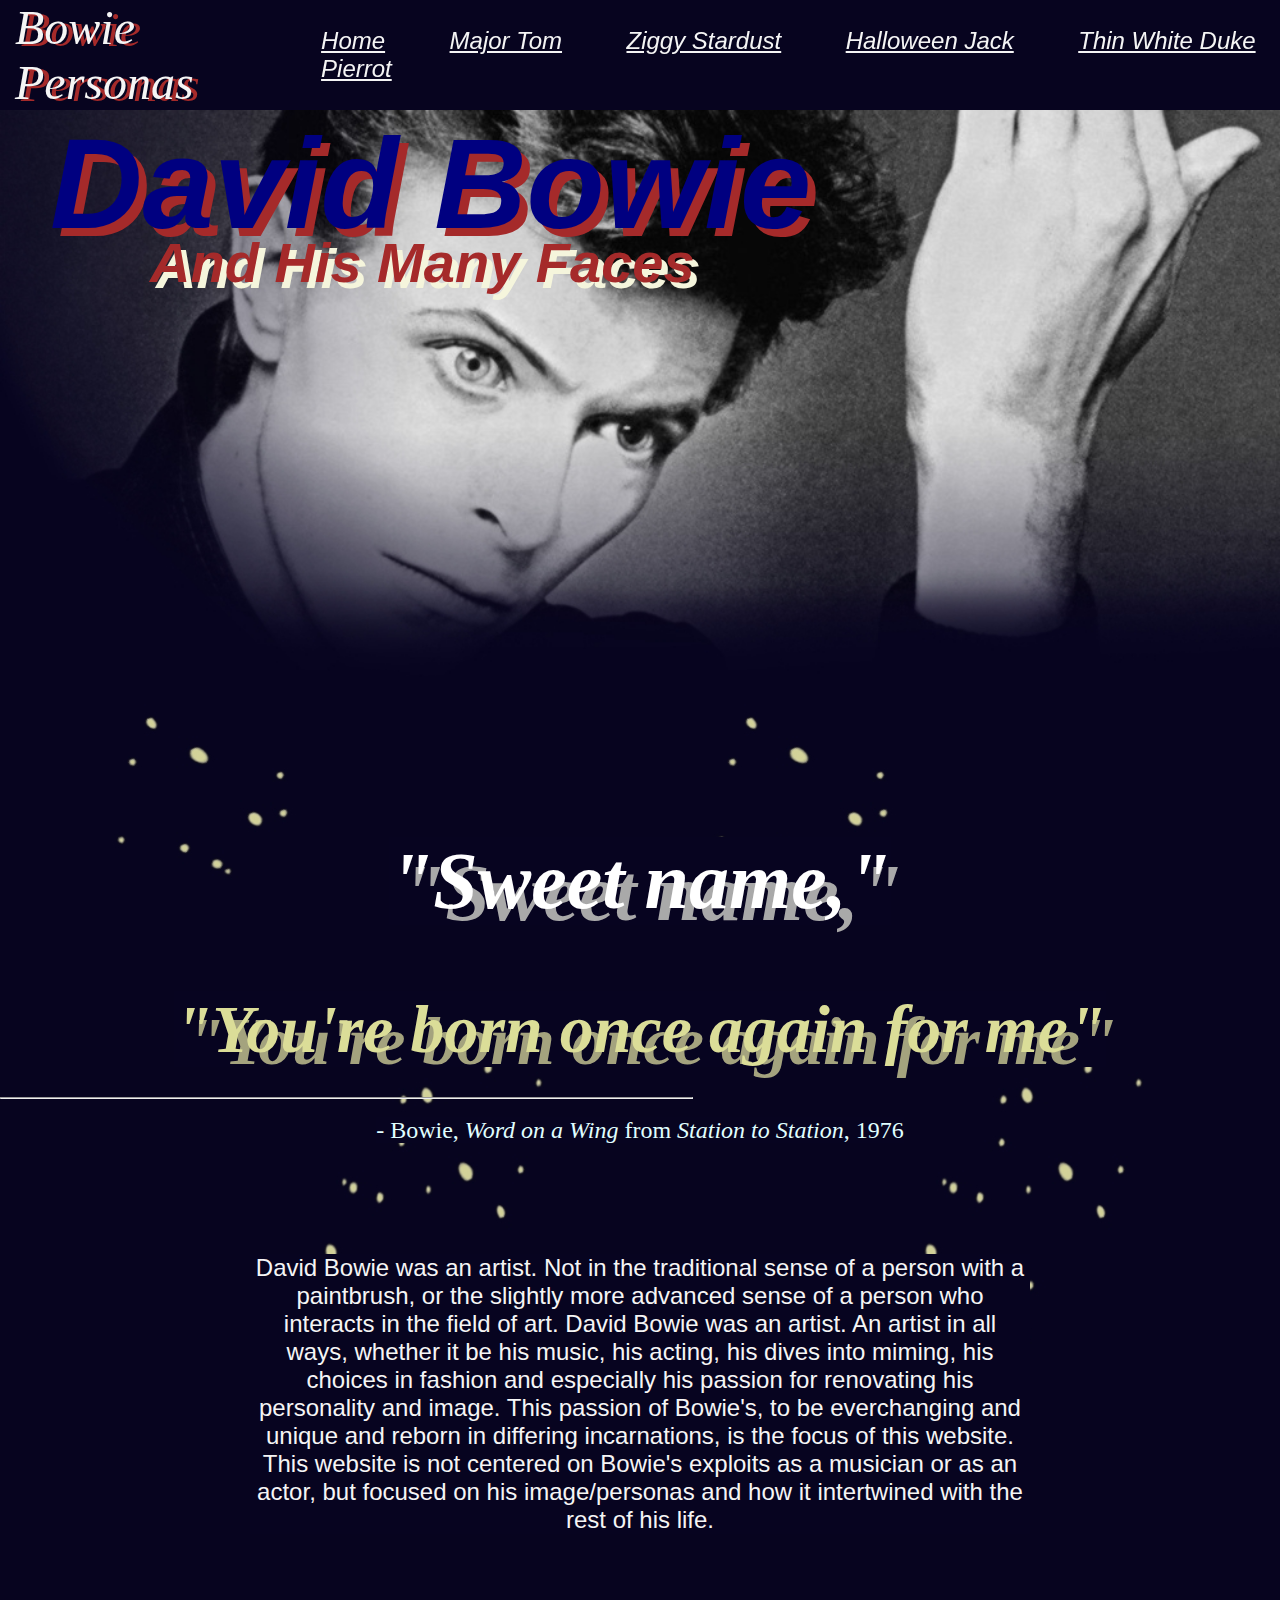
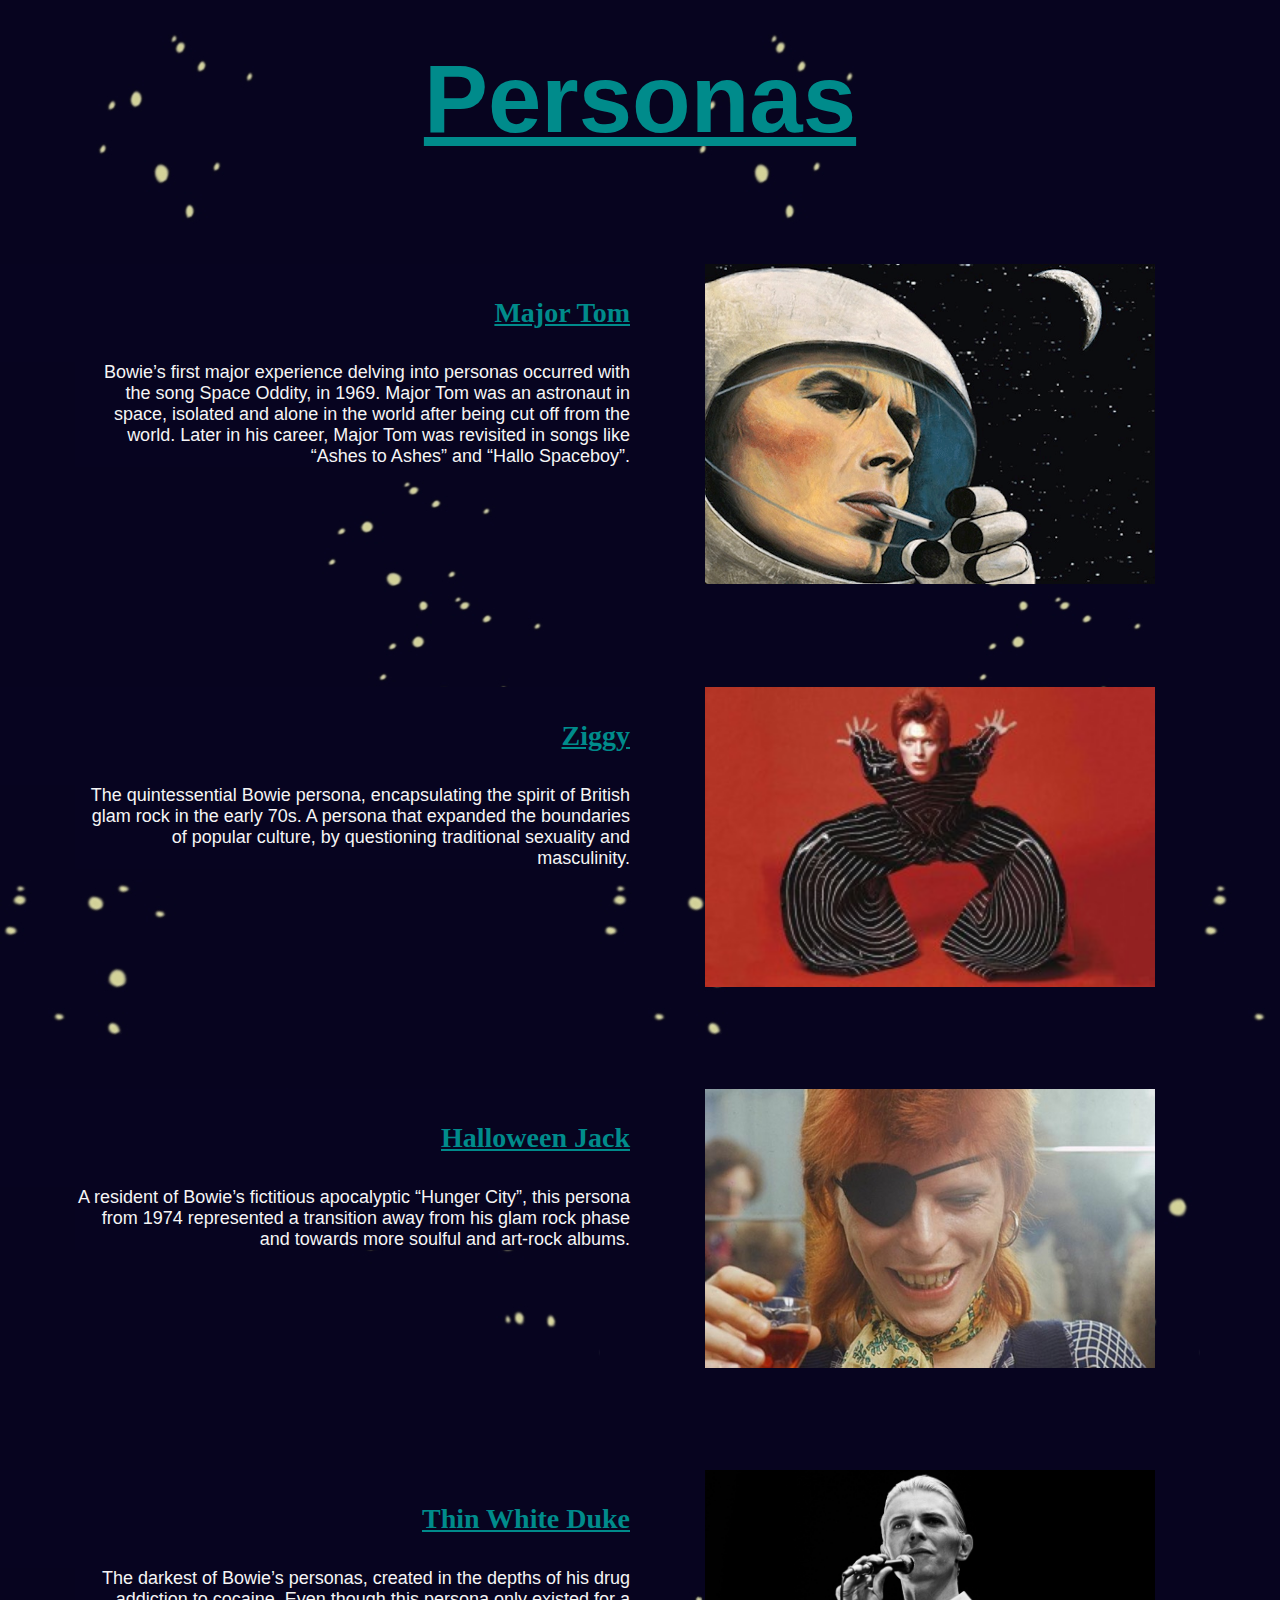
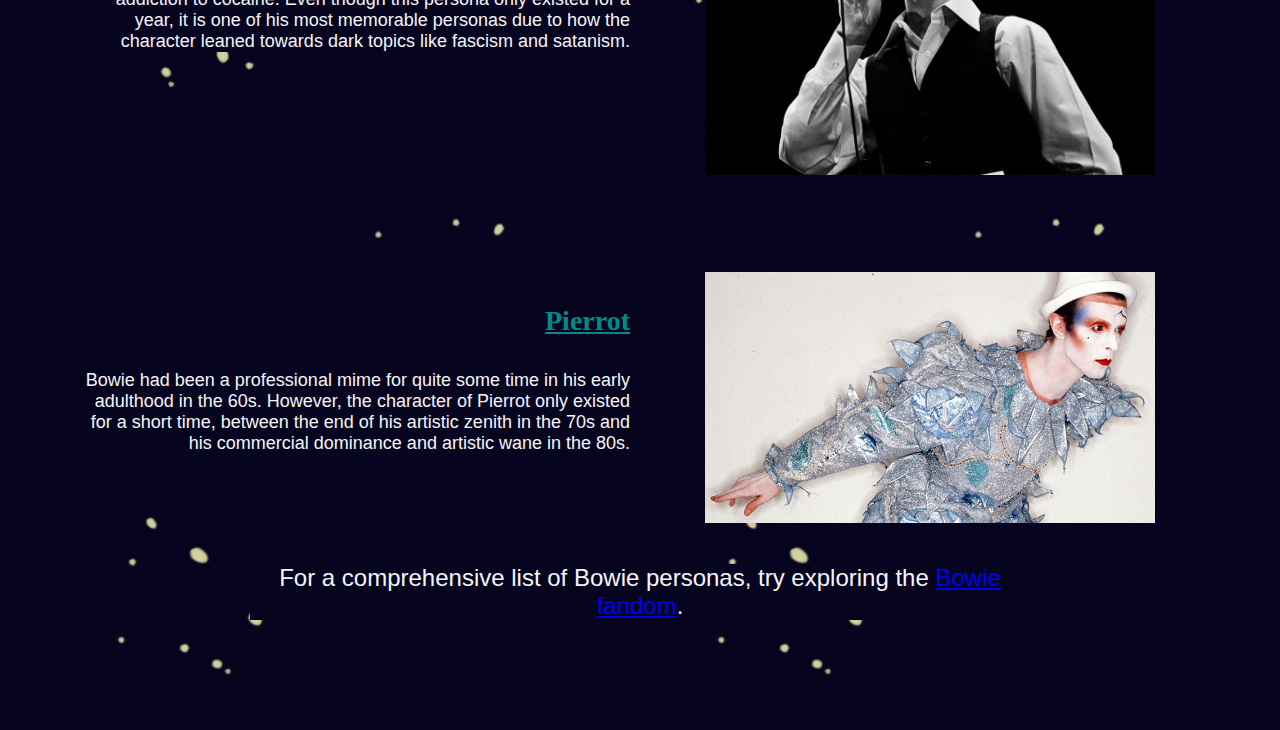
<file: index.html>
<!DOCTYPE html>

<html lang="en">
	<head>
		<title>David Bowie's Personas</title>
		<meta charset="utf-8">
		<link rel="stylesheet" type="text/css" href="style.css">
	</head>

	<body>
		<div class="homebackground">
			
			<h1><br></h1>
			<div class="minorbackgroundimage">
				<h1 id = "bowietitlemain"><i>David Bowie</i></h1>
				<h2 id = "bowietitlesecond"><i>And His Many Faces</i></h2>
				<img src="images/bowie_home_banner.jpg" alt="Home Banner">
			</div>
			

			<nav class="navigation" id = "homenav">
				<div class="navigationdisplay">
					<h3 id="mainnavoption"><i><b>Bowie Personas</b></i></h3>
					<ul>
						<li><a href="index.html"><i>Home</i></a></li>
						<li><a href="major_tom.html"><i>Major Tom</i></a></li>
						<li><a href="ziggy.html"><i>Ziggy Stardust</i></a></li>
						<li><a href="halloween_jack.html"><i>Halloween Jack</i></a></li>
						<li><a href="thin_white_duke.html"><i>Thin White Duke</i></a></li>
						<li><a href="pierrot.html"><i>Pierrot</i></a></li>
					</ul>
				</div>
			</nav>

			<div class="quotesection">
				<h1><br></h1>
				<h2 id = "quote1"><i><b><span class = "highlightnight">"Sweet name,"</span></b></i></h2> 
				<h2 id = "quote2"><i><b><span class = "highlightnight">"You're born once again for me"</span></b></i></h2>
				<hr id = "hr1">
				<br>
				<p id ="quoteauthor"><span class = "highlightnight">- Bowie, <i>Word on a Wing</i> from <i>Station to Station</i>, 1976</span></p>
			</div>

			<h1><br></h1>
			<p class="description1" id="explanationmainpage">David Bowie was an artist. Not in the traditional sense of a person with a paintbrush, or the slightly more advanced sense of a person who interacts in the field of art. David Bowie was an artist. An artist in all ways, whether it be his music, his acting, his dives into miming, his choices in fashion and especially his passion for renovating his personality and image. This passion of Bowie's, to be everchanging and unique and reborn in differing incarnations, is the focus of this website. This website is not centered on Bowie's exploits as a musician or as an actor, but focused on his image/personas and how it intertwined with the rest of his life.</p>
			
			<h1><br></h1>
			<h1 id = "personasheading">Personas</h1>

			<h1><br></h1>
			<p><img src="images/major_tom.jpg" alt="Major Tom Icon"></p>
			<h2 class="minorpersonaheading"><a href="major_tom.html">Major Tom</a></h2>
			<p class="description1">Bowie’s first major experience delving into personas occurred with the song Space Oddity, in 1969. Major Tom was an astronaut in space, isolated and alone in the world after being cut off from the world. Later in his career, Major Tom was revisited in songs like “Ashes to Ashes” and “Hallo Spaceboy”.</p>

			<h1><br></h1>
			<h1><br></h1>
			<p><img src="images/ziggy.jpg" alt="Ziggy Icon"></p>
			<h2 class="minorpersonaheading"><a href="ziggy.html">Ziggy</a></h2>
			<p class="description1">The quintessential Bowie persona, encapsulating the spirit of British glam rock in the early 70s. A persona that expanded the boundaries of popular culture, by questioning traditional sexuality and masculinity.</p>

			<h1><br></h1>
			<h1><br></h1>
			<p><img src="images/halloween_jack.jpg" alt="Jack Icon"></p>
			<h2 class="minorpersonaheading"><a href="halloween_jack.html">Halloween Jack</a></h2>
			<p class="description1">A resident of Bowie’s fictitious apocalyptic “Hunger City”, this persona from 1974 represented a transition away from his glam rock phase and towards more soulful and art-rock albums.</p>

			<h1><br></h1>
			<h1><br></h1>
			<p><img src="images/thin_white_duke.jpg" alt="Duke Icon"></p>
			<h2 class="minorpersonaheading"><a href="thin_white_duke.html">Thin White Duke</a></h2>
			<p class="description1">The darkest of Bowie’s personas, created in the depths of his drug addiction to cocaine. Even though this persona only existed for a year, it is one of his most memorable personas due to how the character leaned towards dark topics like fascism and satanism.</p>

			<h1><br></h1>
			<h1><br></h1>
			<p><img src="images/pierrot.jpg" alt="Pierrot Icon"></p>
			<h2 class="minorpersonaheading"><a href="pierrot.html">Pierrot</a></h2>
			<p class="description1">Bowie had been a professional mime for quite some time in his early adulthood in the 60s. However, the character of Pierrot only existed for a short time, between the end of his artistic zenith in the 70s and his commercial dominance and artistic wane in the 80s.</p>

			<h1><br></h1>
			<p class="description1" id="explanationmainpage">For a comprehensive list of Bowie personas, try exploring the <a href="https://david-bowie.fandom.com/wiki/Category:Personas">Bowie fandom</a>.</p>
			<h1><br></h1>
		</div>
	</body>
</html>
</file>
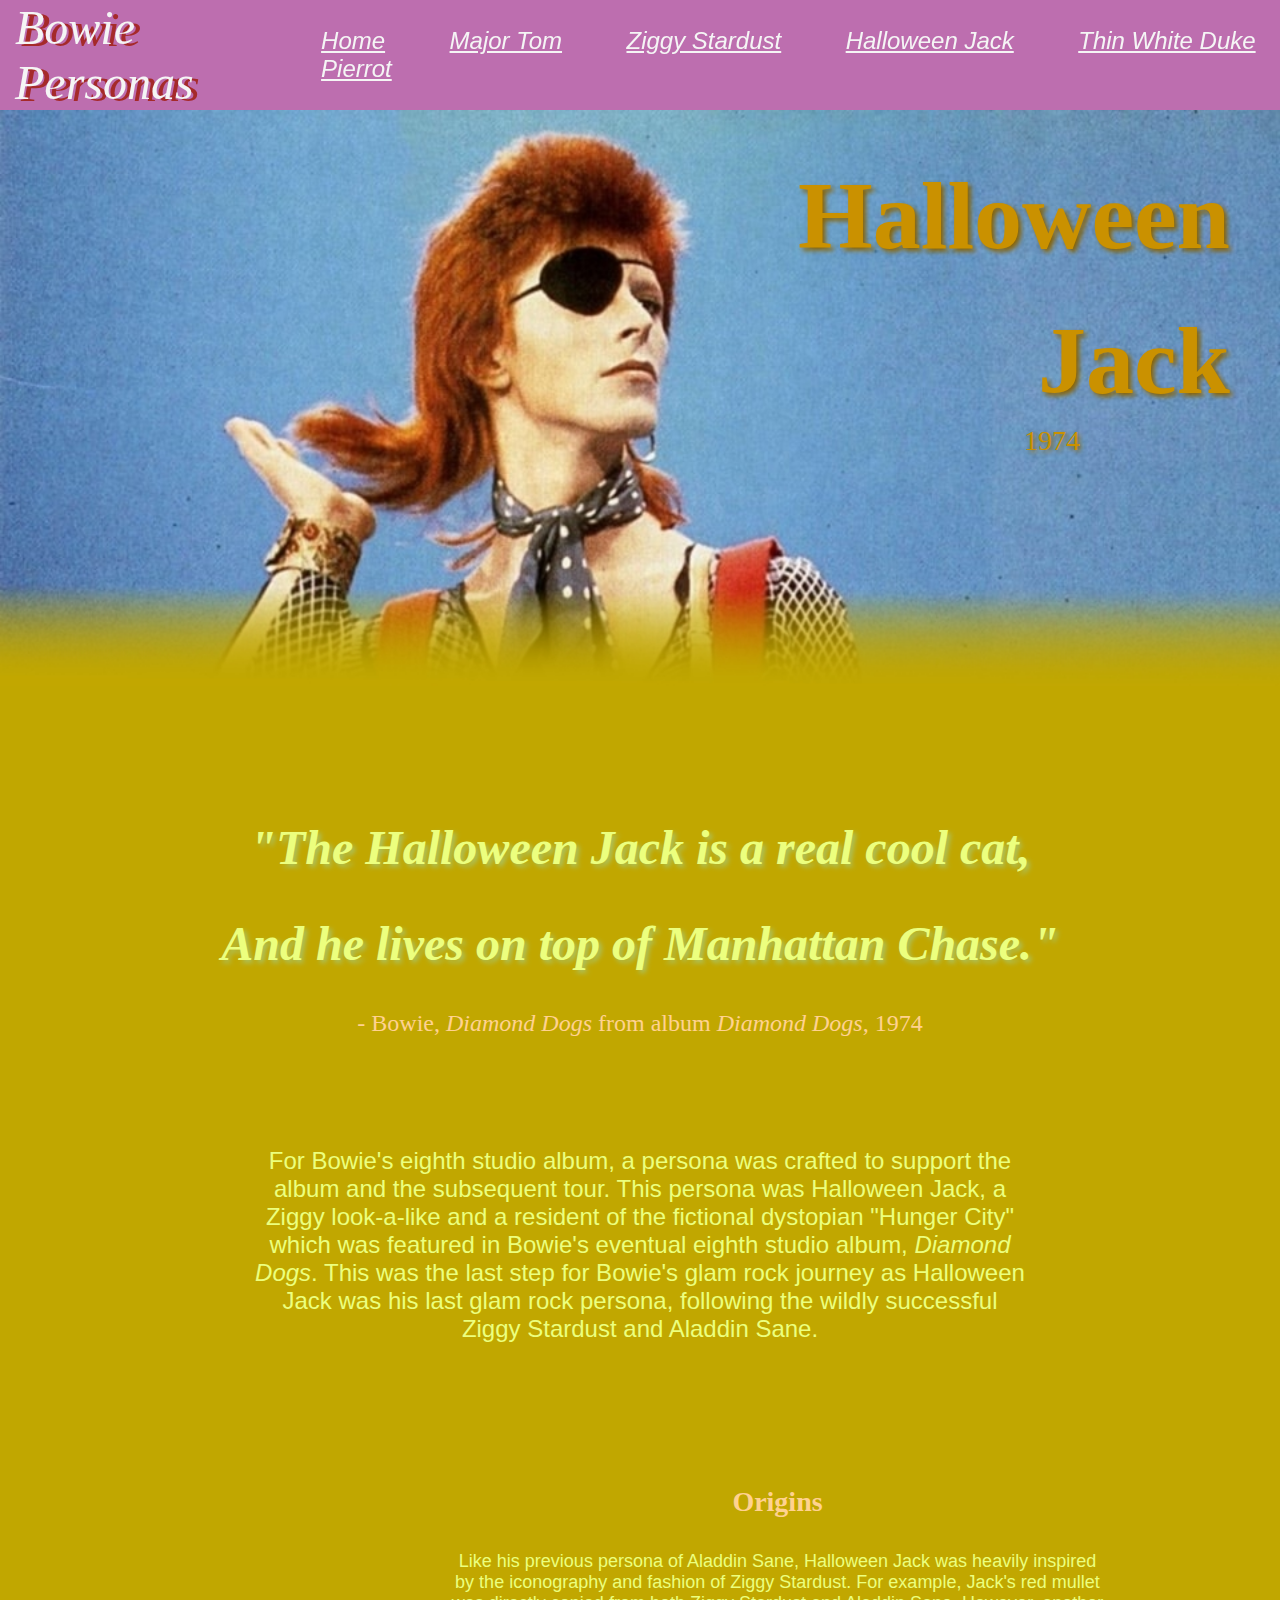
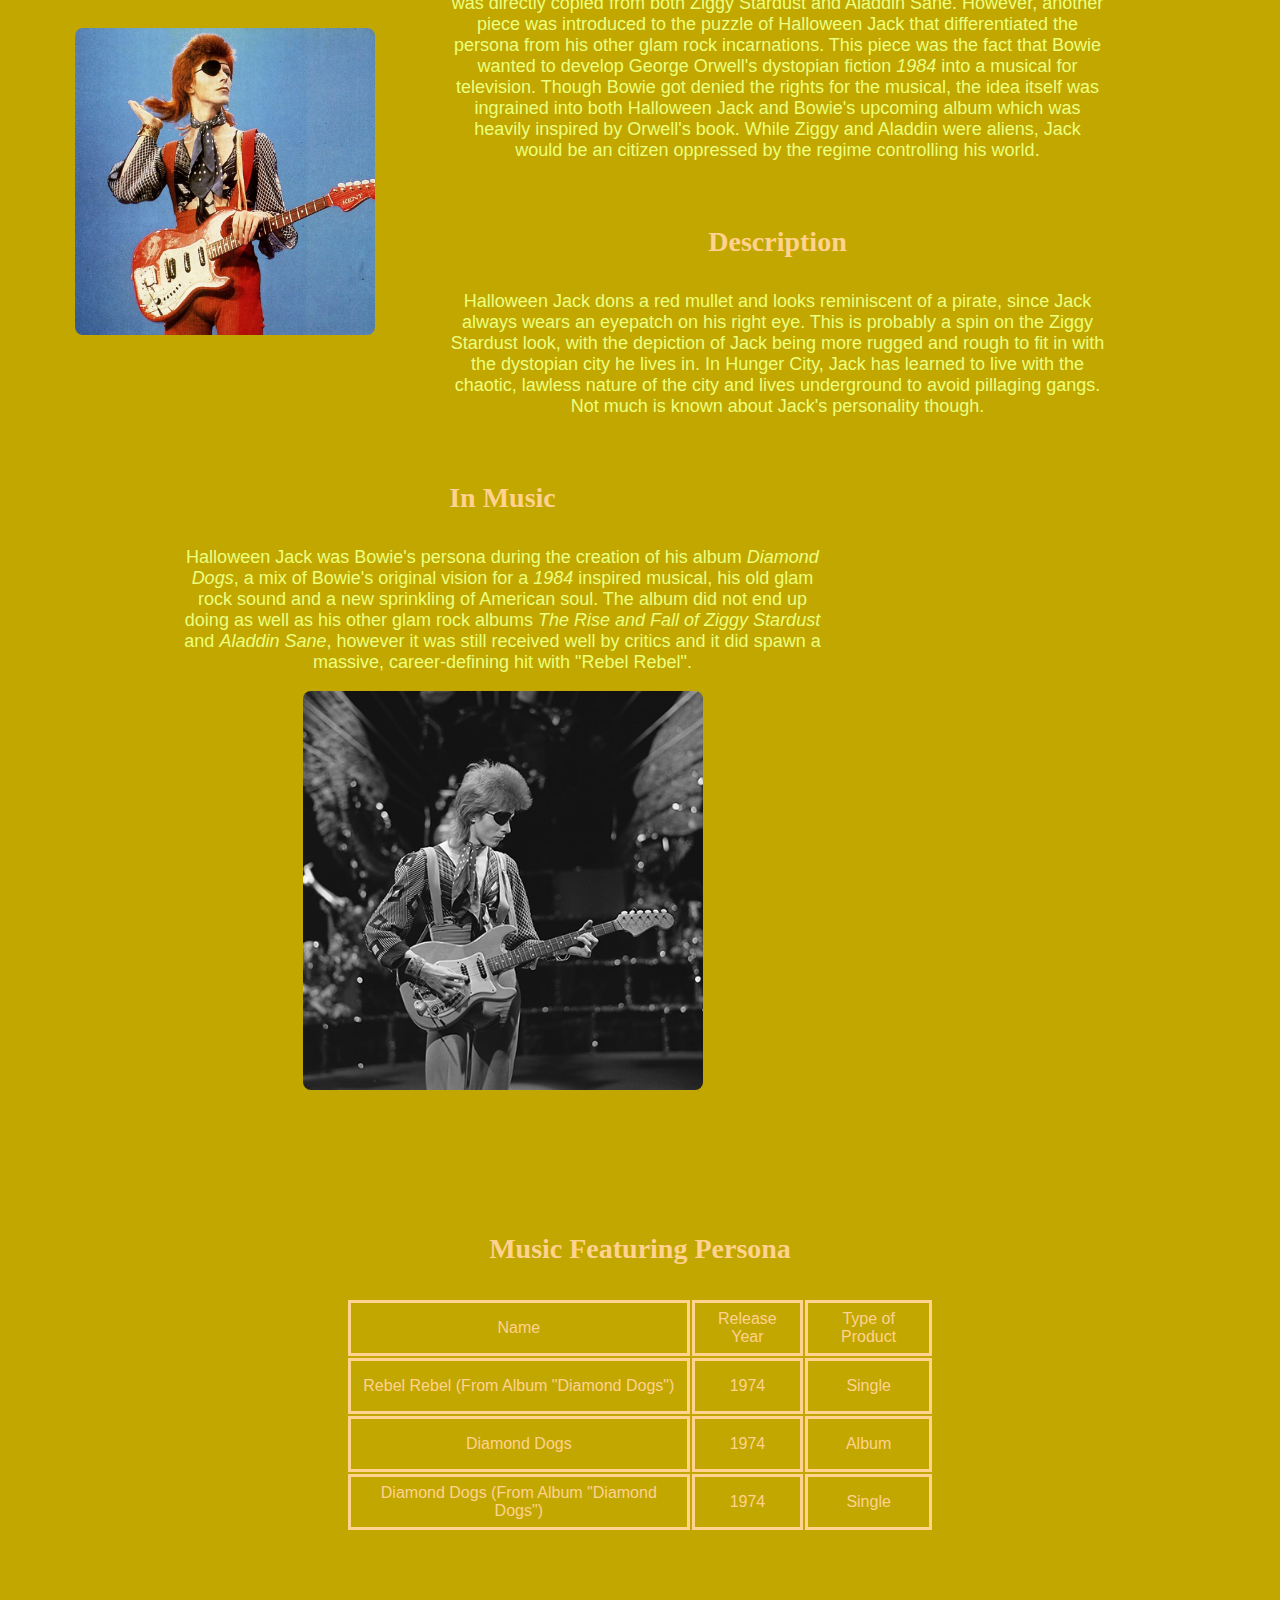
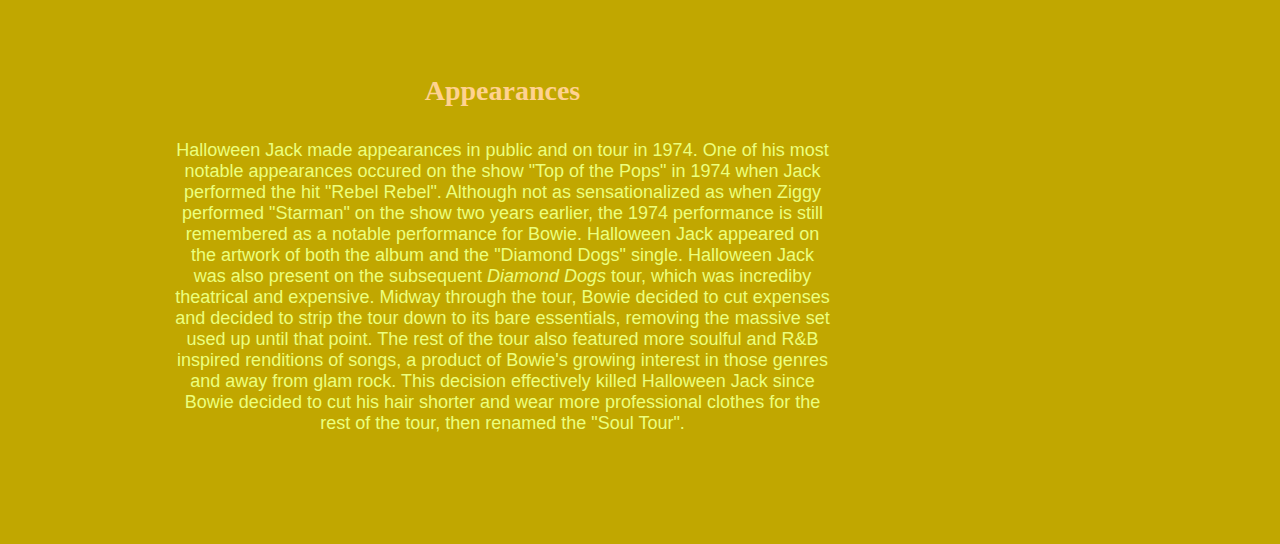
<file: halloween_jack.html>
<!DOCTYPE html>

<html lang="en">
	<head>
        	<title>Halloween Jack</title>
        	<meta charset="utf-8">
        	<link rel="stylesheet" type="text/css" href="style.css">
    	</head>

    	<body>
		<div class="jackbackground">
			<h1><br></h1>
			<div class="minorbackgroundimage">
        			<h1 id="jacktitle">Halloween</h1> 
				<h1 id="jacktitle2">Jack</h1>
        			<h2 id="jacktitle3"><b>1974</b></h2>
				<img src="images/halloween_jack_banner.jpg" alt="Halloween Jack Banner">
			</div>

			<nav class="navigation" id = "jacknav">
				<div class="navigationdisplay">
					<h3 id="mainnavoption"><i><b>Bowie Personas</b></i></h3>
					<ul>
						<li><a href="index.html"><i>Home</i></a></li>
						<li><a href="major_tom.html"><i>Major Tom</i></a></li>
						<li><a href="ziggy.html"><i>Ziggy Stardust</i></a></li>
						<li><a href="halloween_jack.html"><i>Halloween Jack</i></a></li>
						<li><a href="thin_white_duke.html"><i>Thin White Duke</i></a></li>
						<li><a href="pierrot.html"><i>Pierrot</i></a></li>
					</ul>
				</div>
			</nav>

			<div class="quotesection">
				<h1><br></h1>
				<h2 class = "quote yellowquote"><i><b>"The Halloween Jack is a real cool cat,</b></i></h2> 
				<h2 class = "quote yellowquote"><i><b>And he lives on top of Manhattan Chase."</b></i></h2>
				<br>
				<p id ="quoteauthor4">- Bowie, <i>Diamond Dogs</i> from album <i>Diamond Dogs</i>, 1974</p>
			</div>

			<h1><br></h1>
			<p class="description1 jackcolor explanationpage">For Bowie's eighth studio album, a persona was crafted to support the album and the subsequent tour. This persona was Halloween Jack, a Ziggy look-a-like and a resident of the fictional dystopian "Hunger City" which was featured in Bowie's eventual eighth studio album, <i>Diamond Dogs</i>. This was the last step for Bowie's glam rock journey as Halloween Jack was his last glam rock persona, following the wildly successful Ziggy Stardust and Aladdin Sane.</p>

			<h1><br></h1>
			<img id="jackhair" src="images/halloween_jack_hair.jpg" alt="Jack Touching Hair" width="300">
			<h2 class="headingright jackheadercolor">Origins</h2>
			<p class="descriptionright jackcolor">Like his previous persona of Aladdin Sane, Halloween Jack was heavily inspired by the iconography and fashion of Ziggy Stardust. For example, Jack's red mullet was directly copied from both Ziggy Stardust and Aladdin Sane. However, another piece was introduced to the puzzle of Halloween Jack that differentiated the persona from his other glam rock incarnations. This piece was the fact that Bowie wanted to develop George Orwell's dystopian fiction <i>1984</i> into a musical for television. Though Bowie got denied the rights for the musical, the idea itself was ingrained into both Halloween Jack and Bowie's upcoming album which was heavily inspired by Orwell's book. While Ziggy and Aladdin were aliens, Jack would be an citizen oppressed by the regime controlling his world.</p>

			<h2><br></h2>
			<h2 class="headingright jackheadercolor">Description</h2>
			<p class="descriptionright jackcolor">Halloween Jack dons a red mullet and looks reminiscent of a pirate, since Jack always wears an eyepatch on his right eye. This is probably a spin on the Ziggy Stardust look, with the depiction of Jack being more rugged and rough to fit in with the dystopian city he lives in. In Hunger City, Jack has learned to live with the chaotic, lawless nature of the city and lives underground to avoid pillaging gangs. Not much is known about Jack's personality though.</p>

			<h2><br></h2>
			<h2 class="headingleft jackheadercolor">In Music</h2>
			<p class="descriptionleft jackcolor">Halloween Jack was Bowie's persona during the creation of his album <span class="italic">Diamond Dogs</span>, a mix of Bowie's original vision for a <span class="italic">1984</span> inspired musical, his old glam rock sound and a new sprinkling of American soul. The album did not end up doing as well as his other glam rock albums <span class="italic">The Rise and Fall of Ziggy Stardust</span> and <span class="italic">Aladdin Sane</span>, however it was still received well by critics and it did spawn a massive, career-defining hit with "Rebel Rebel".</p>
			<br>
			<div class="aligncenter">
				<img id="jackguitar" src="images/jack_guitar.png" alt="Jack with Guitar" width="400">
			</div>

			<h1><br></h1>
			<h2 class="headingcenter jackheadercolor">Music Featuring Persona</h2>
			<div class="aligncenter">
				<table class="jacktable">
  					<tr>
    						<th><b>Name</b></th>
    						<th><b>Release Year</b></th>
    						<th><b>Type of Product</b></th>
  					</tr>
  					<tr>
    						<td>Rebel Rebel (From Album "Diamond Dogs")</td>
    						<td>1974</td>
    						<td>Single</td>
  					</tr>
					<tr>
    						<td>Diamond Dogs</td>
    						<td>1974</td>
    						<td>Album</td>
  					</tr>
 					<tr>
    						<td>Diamond Dogs (From Album "Diamond Dogs")</td>
    						<td>1974</td>
    						<td>Single</td>
  						</tr>
				</table>
			</div>

			<h1><br></h1>
			<h2 class="headingleft jackheadercolor">Appearances</h2>
			<p class="descriptionleft jackcolor">Halloween Jack made appearances in public and on tour in 1974. One of his most notable appearances occured on the show "Top of the Pops" in 1974 when Jack performed the hit "Rebel Rebel". Although not as sensationalized as when Ziggy performed "Starman" on the show two years earlier, the 1974 performance is still remembered as a notable performance for Bowie. Halloween Jack appeared on the artwork of both the album and the "Diamond Dogs" single. Halloween Jack was also present on the subsequent <span class="italic">Diamond Dogs</span> tour, which was incrediby theatrical and expensive. Midway through the tour, Bowie decided to cut expenses and decided to strip the tour down to its bare essentials, removing the massive set used up until that point. The rest of the tour also featured more soulful and R&B inspired renditions of songs, a product of Bowie's growing interest in those genres and away from glam rock. This decision effectively killed Halloween Jack since Bowie decided to cut his hair shorter and wear more professional clothes for the rest of the tour, then renamed the "Soul Tour".</p>
			<h1><br></h1>

		</div>
  	</body>
</html>
</file>
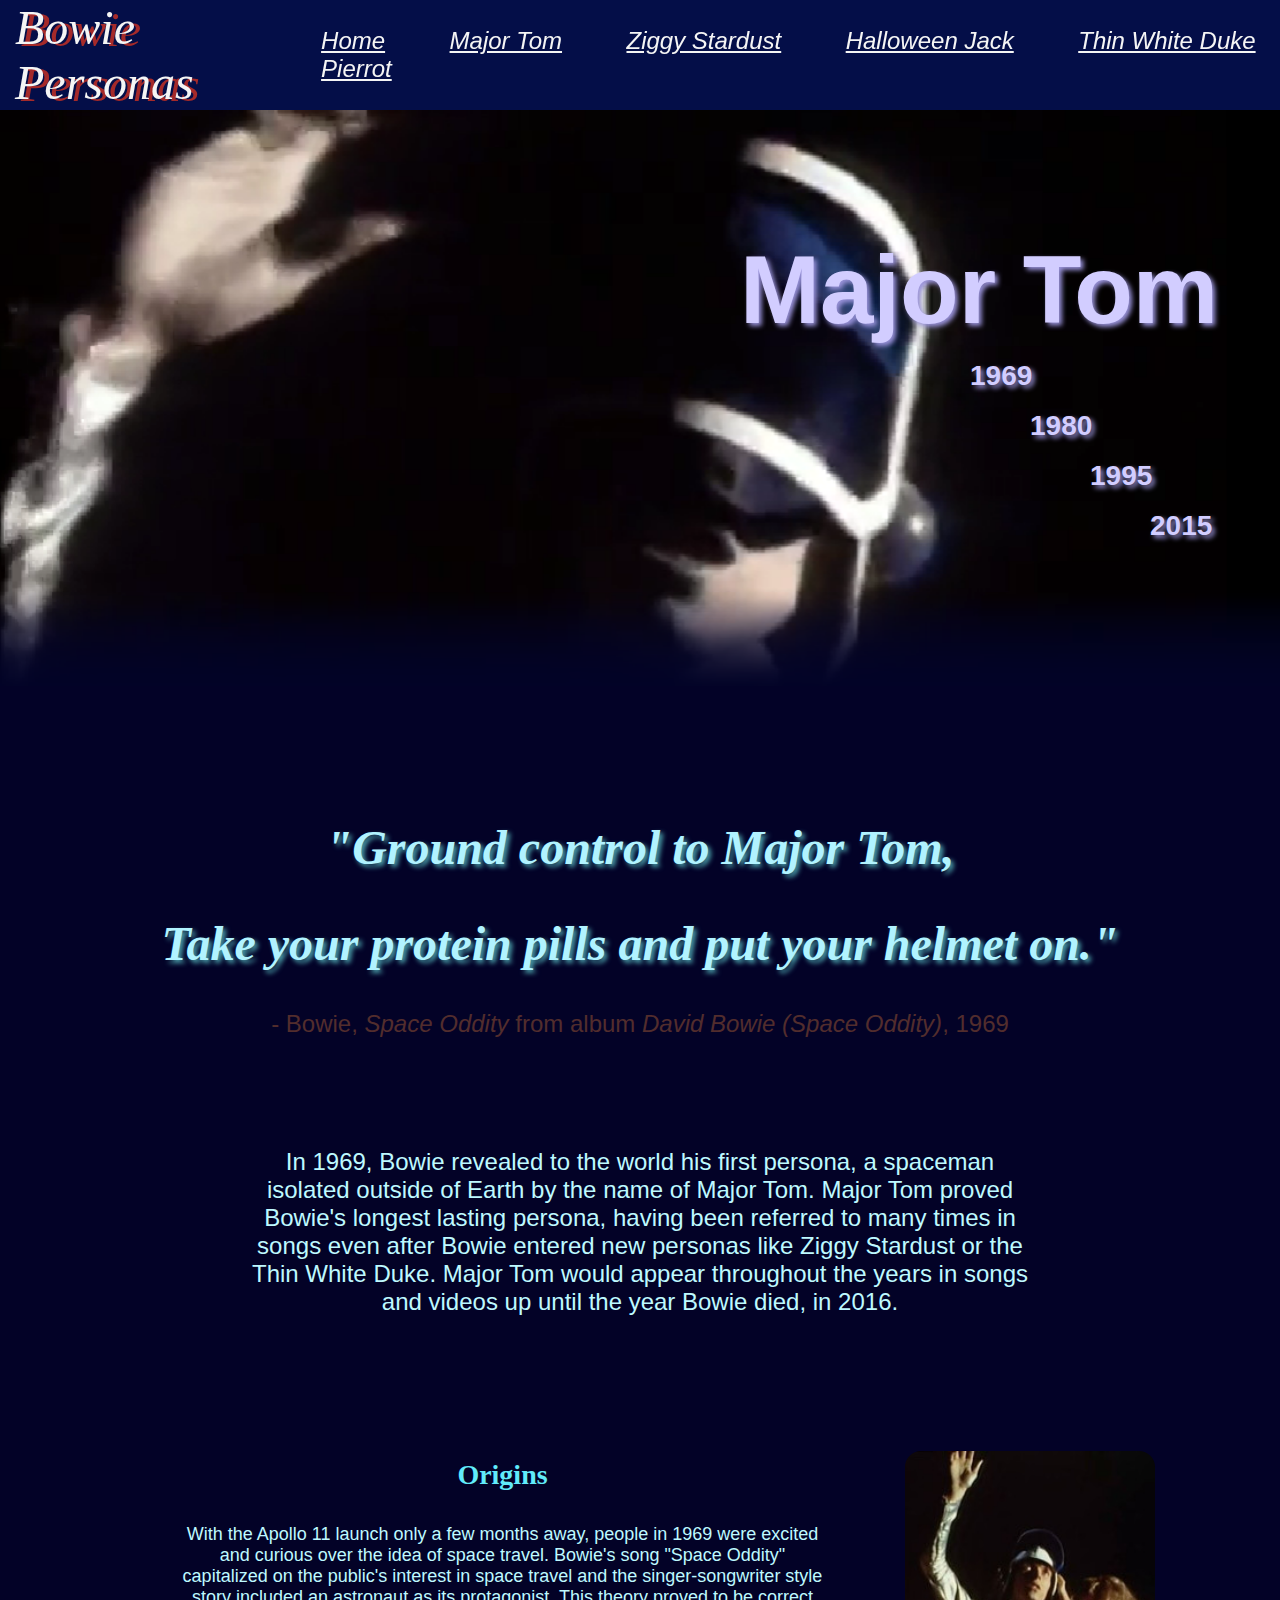
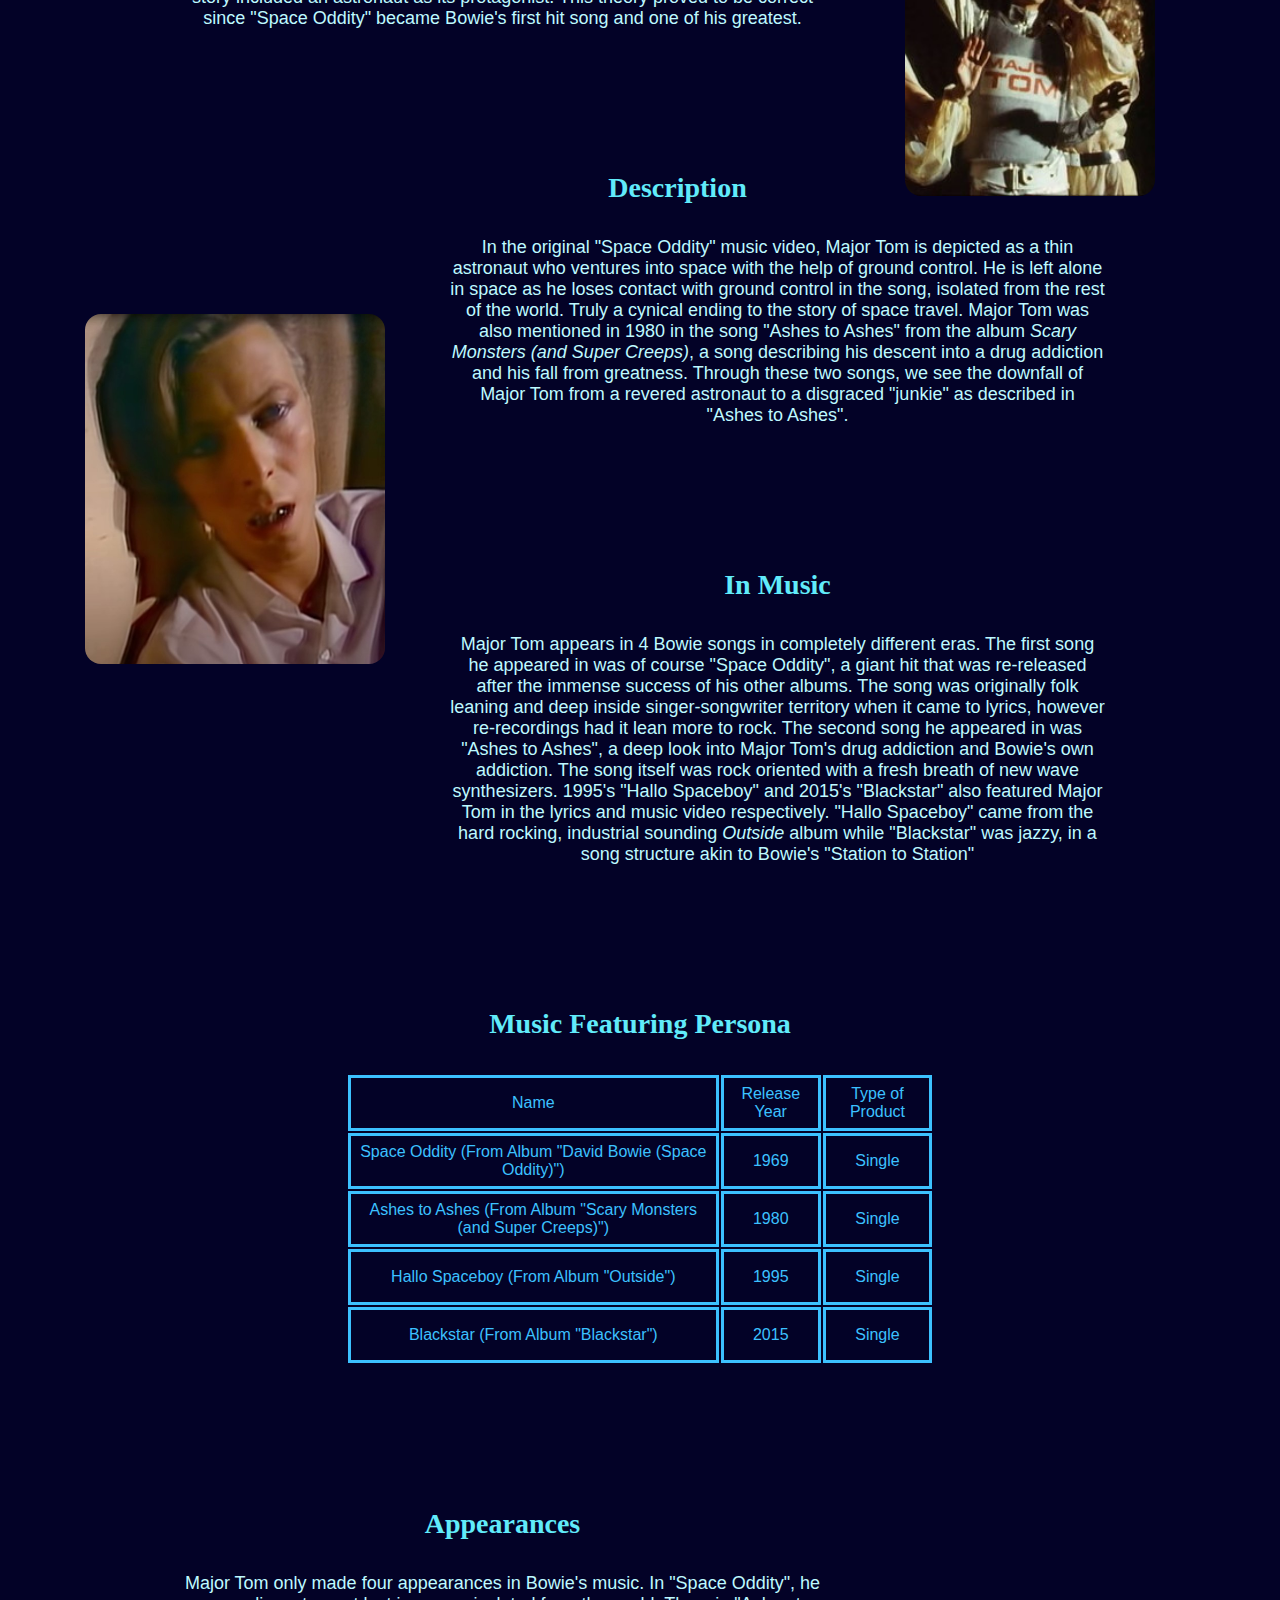
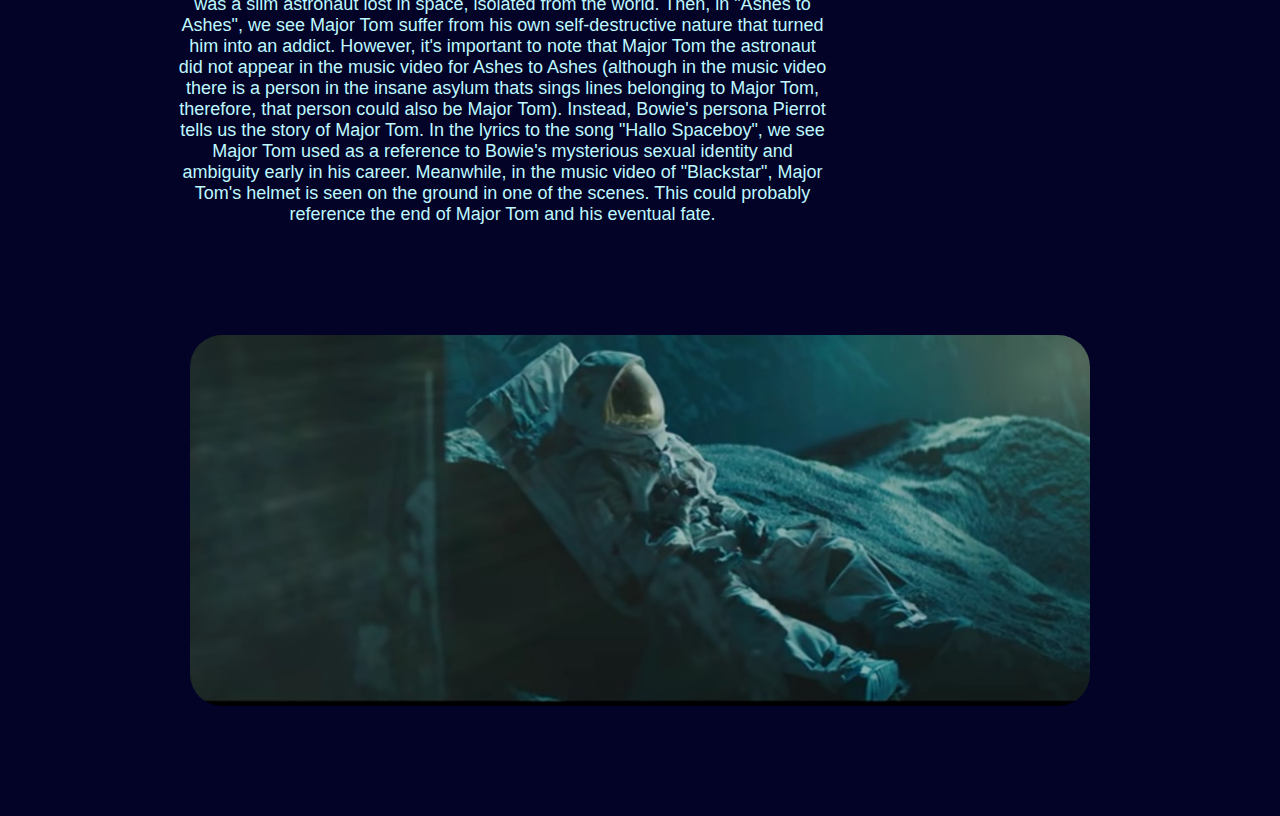
<file: major_tom.html>
<!DOCTYPE html>

<html lang="en">
	<head>
        	<title>Major Tom</title>
        	<meta charset="utf-8">
        	<link rel="stylesheet" type="text/css" href="style.css">
    	</head>

    	<body>
		<div class="tombackground">
			<h1><br></h1>
			<div class="minorbackgroundimage">
        			<h1 id="tomtitle">Major Tom</h1> 
        			<h2 id="tomtitle2"><b>1969</b></h2>
        			<h2 id="tomtitle3"><b>1980</b></h2>
        			<h2 id="tomtitle4"><b>1995</b></h2>
        			<h2 id="tomtitle5"><b>2015</b></h2>
				<img src="images/major_tom_banner.png" alt="Halloween Jack Banner">
			</div>

			<nav class="navigation" id = "tomnav">
				<div class="navigationdisplay">
					<h3 id="mainnavoption"><i><b>Bowie Personas</b></i></h3>
					<ul>
						<li><a href="index.html"><i>Home</i></a></li>
						<li><a href="major_tom.html"><i>Major Tom</i></a></li>
						<li><a href="ziggy.html"><i>Ziggy Stardust</i></a></li>
						<li><a href="halloween_jack.html"><i>Halloween Jack</i></a></li>
						<li><a href="thin_white_duke.html"><i>Thin White Duke</i></a></li>
						<li><a href="pierrot.html"><i>Pierrot</i></a></li>
					</ul>
				</div>
			</nav>

			<div class="quotesection">
				<h1><br></h1>
				<h2 class = "quote lightbluequote"><span class="italic"><b>"Ground control to Major Tom,</b></span></h2> 
				<h2 class = "quote lightbluequote"><span class="italic"><b>Take your protein pills and put your helmet on."</b></span></h2>
				<br>
				<p id ="quoteauthor5">- Bowie, <span class="italic">Space Oddity</span> from album <i>David Bowie (Space Oddity)</i>, 1969</p>
			</div>

			<h1><br></h1>
			<p class="description1 tomcolor explanationpage">In 1969, Bowie revealed to the world his first persona, a spaceman isolated outside of Earth by the name of Major Tom. Major Tom proved Bowie's longest lasting persona, having been referred to many times in songs even after Bowie entered new personas like Ziggy Stardust or the Thin White Duke. Major Tom would appear throughout the years in songs and videos up until the year Bowie died, in 2016.</p>

			<h1><br></h1>
			<img id="tomvideo" src="images/major_tom_video.jpg" alt="Major Tom in Space Oddity Video" width="250">
			<h2 class="headingleft tomheadercolor">Origins</h2>
			<p class="descriptionleft tomcolor">With the Apollo 11 launch only a few months away, people in 1969 were excited and curious over the idea of space travel. Bowie's song "Space Oddity" capitalized on the public's interest in space travel and the singer-songwriter style story included an astronaut as its protagonist. This theory proved to be correct since "Space Oddity" became Bowie's first hit song and one of his greatest.</p>

			<h1><br></h1>
			<img id="tomashes" src="images/major_tom_ashes.jpg" alt="Major Tom in Ashes to Ashes Video" width="300">
			<h2 class="headingright tomheadercolor">Description</h2>
			<p class="descriptionright tomcolor">In the original "Space Oddity" music video, Major Tom is depicted as a thin astronaut who ventures into space with the help of ground control. He is left alone in space as he loses contact with ground control in the song, isolated from the rest of the world. Truly a cynical ending to the story of space travel. Major Tom was also mentioned in 1980 in the song "Ashes to Ashes" from the album <span class="italic">Scary Monsters (and Super Creeps)</span>, a song describing his descent into a drug addiction and his fall from greatness. Through these two songs, we see the downfall of Major Tom from a revered astronaut to a disgraced "junkie" as described in "Ashes to Ashes".</p>

			<h1><br></h1>
			<h2 class="headingright tomheadercolor">In Music</h2>
			<p class="descriptionright tomcolor">Major Tom appears in 4 Bowie songs in completely different eras. The first song he appeared in was of course "Space Oddity", a giant hit that was re-released after the immense success of his other albums. The song was originally folk leaning and deep inside singer-songwriter territory when it came to lyrics, however re-recordings had it lean more to rock. The second song he appeared in was "Ashes to Ashes", a deep look into Major Tom's drug addiction and Bowie's own addiction. The song itself was rock oriented with a fresh breath of new wave synthesizers. 1995's "Hallo Spaceboy" and 2015's "Blackstar" also featured Major Tom in the lyrics and music video respectively. "Hallo Spaceboy" came from the hard rocking, industrial sounding <span class="italic">Outside</span> album while "Blackstar" was jazzy, in a song structure akin to Bowie's "Station to Station"</p>

			<h1><br></h1>
			<h2 class="headingcenter tomheadercolor">Music Featuring Persona</h2>
			<div class="aligncenter">
				<table class="tomtable">
  					<tr>
    						<th><b>Name</b></th>
    						<th><b>Release Year</b></th>
    						<th><b>Type of Product</b></th>
  					</tr>
  					<tr>
    						<td>Space Oddity (From Album "David Bowie (Space Oddity)")</td>
    						<td>1969</td>
    						<td>Single</td>
  					</tr>
					<tr>
    						<td>Ashes to Ashes (From Album "Scary Monsters (and Super Creeps)")</td>
    						<td>1980</td>
    						<td>Single</td>
  					</tr>
 					<tr>
    						<td>Hallo Spaceboy (From Album "Outside")</td>
    						<td>1995</td>
    						<td>Single</td>
  						</tr>
 					<tr>
    						<td>Blackstar (From Album "Blackstar")</td>
    						<td>2015</td>
    						<td>Single</td>
  					</tr>
				</table>
			</div>

			<h1><br></h1>
			<h2 class="headingleft tomheadercolor">Appearances</h2>
			<p class="descriptionleft tomcolor">Major Tom only made four appearances in Bowie's music. In "Space Oddity", he was a slim astronaut lost in space, isolated from the world. Then, in "Ashes to Ashes", we see Major Tom suffer from his own self-destructive nature that turned him into an addict. However, it's important to note that Major Tom the astronaut did not appear in the music video for Ashes to Ashes (although in the music video there is a person in the insane asylum thats sings lines belonging to Major Tom, therefore, that person could also be Major Tom). Instead, Bowie's persona Pierrot tells us the story of Major Tom. In the lyrics to the song "Hallo Spaceboy", we see Major Tom used as a reference to Bowie's mysterious sexual identity and ambiguity early in his career. Meanwhile, in the music video of "Blackstar", Major Tom's helmet is seen on the ground in one of the scenes. This could probably reference the end of Major Tom and his eventual fate.</p>
			<h1><br></h1>
			<div class="aligncenter">
				<img id="tomblackstar" src="images/major_tom_blackstar.jpg" alt="Major Tom in Blackstar Video" width="900">
			</div>
			
			<h1><br></h1>

		</div>
  	</body>
</html>
</file>
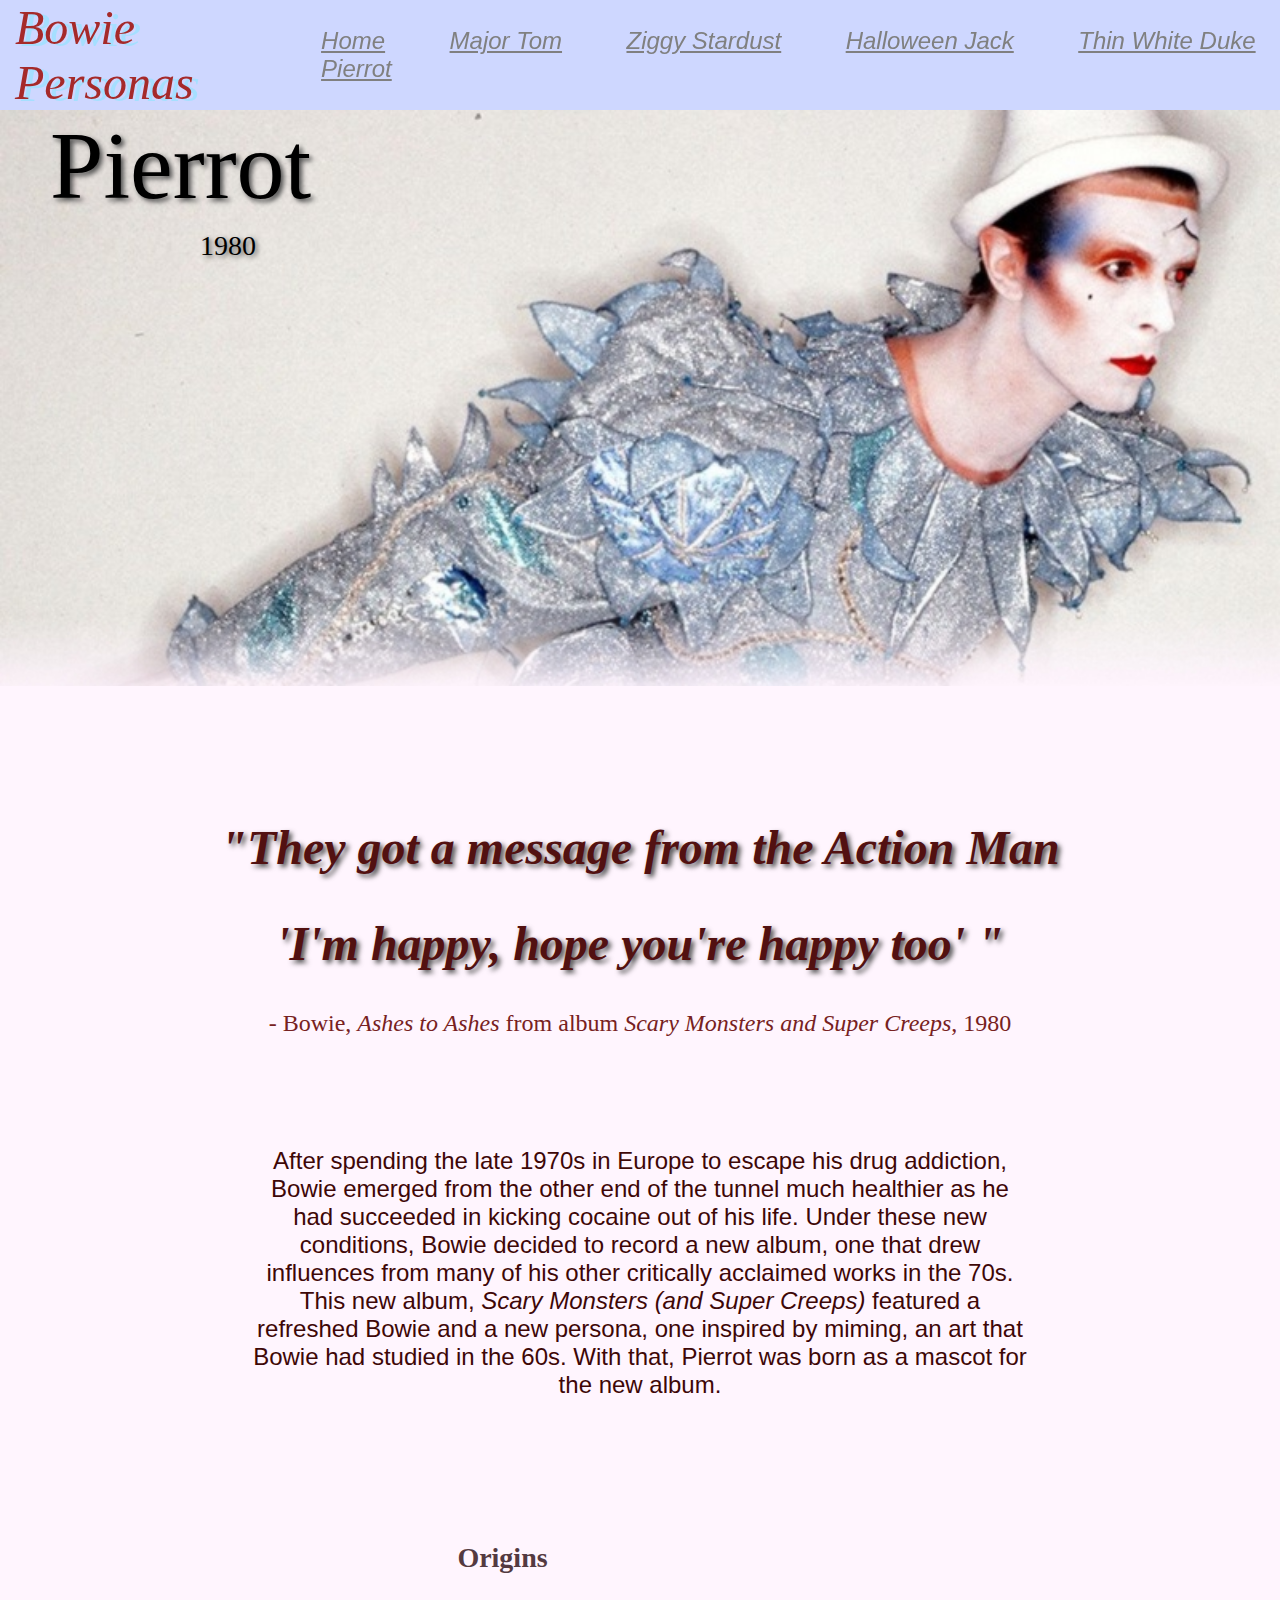
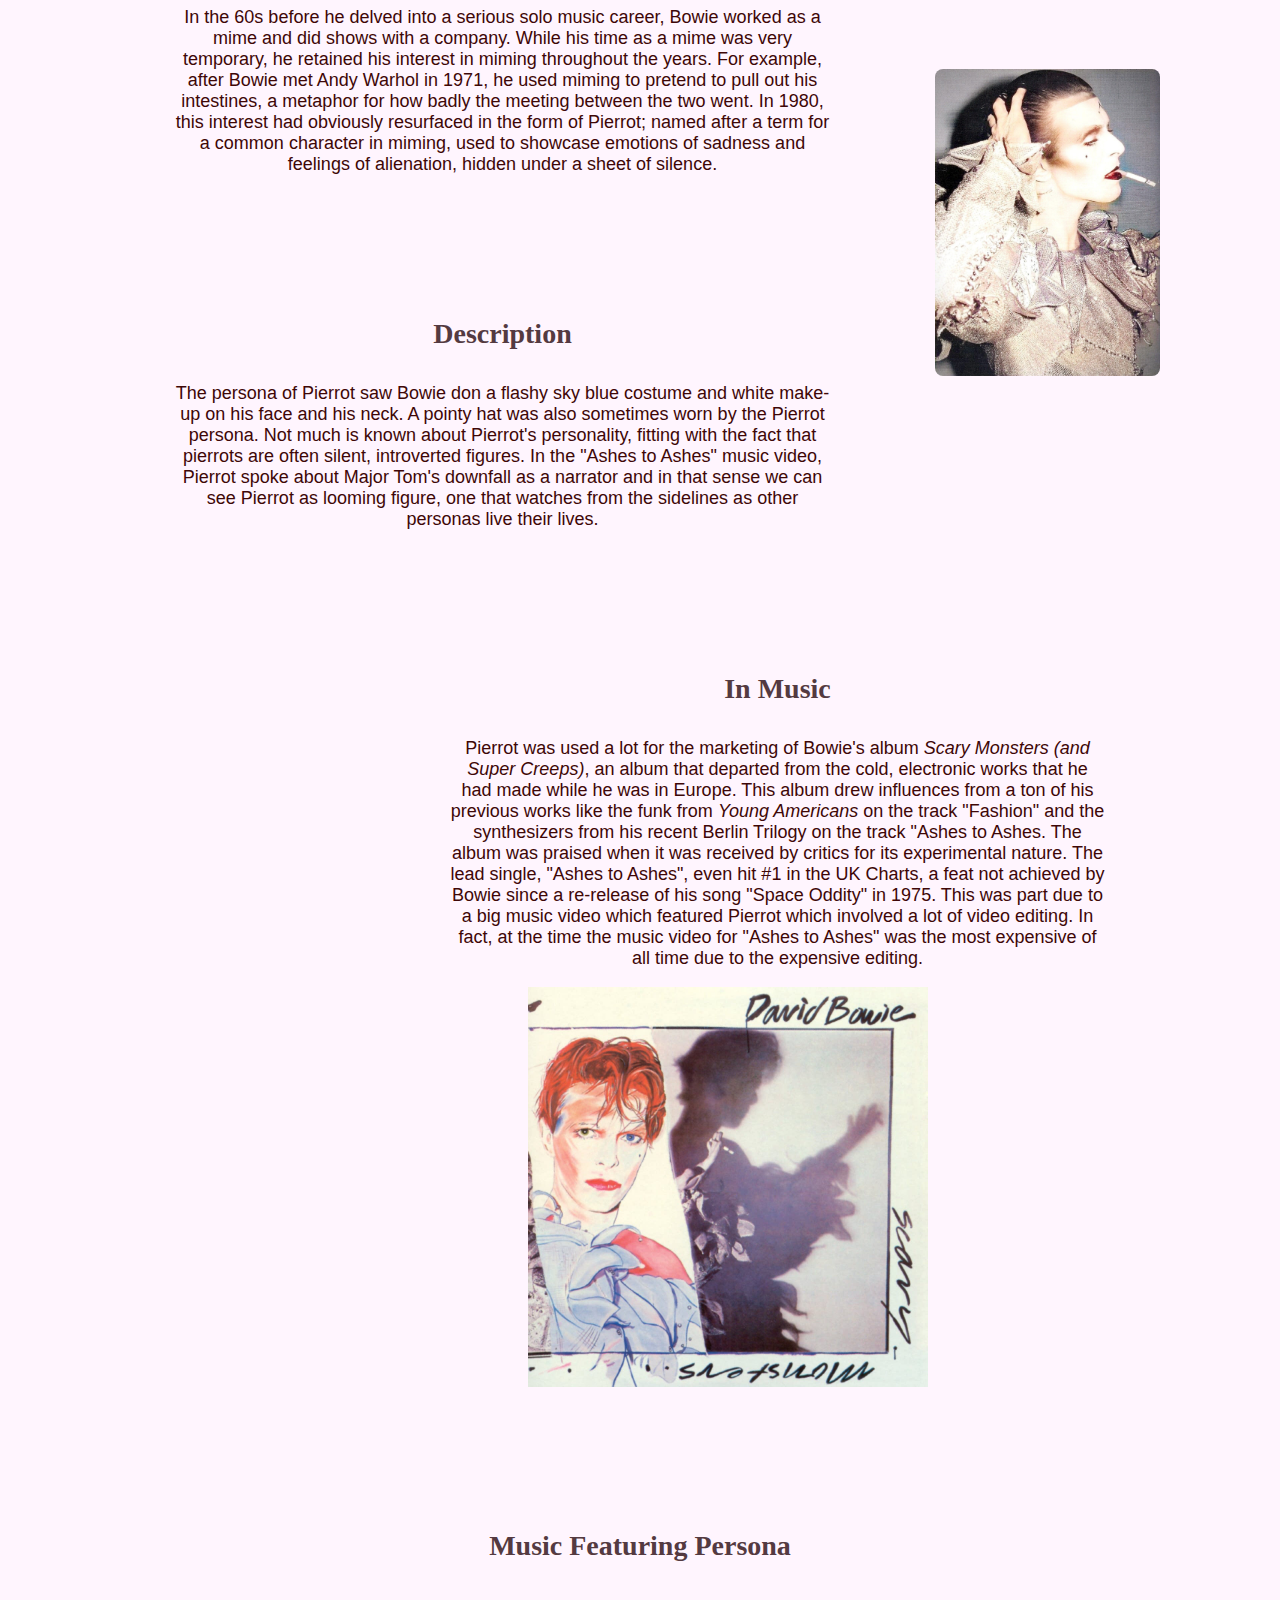
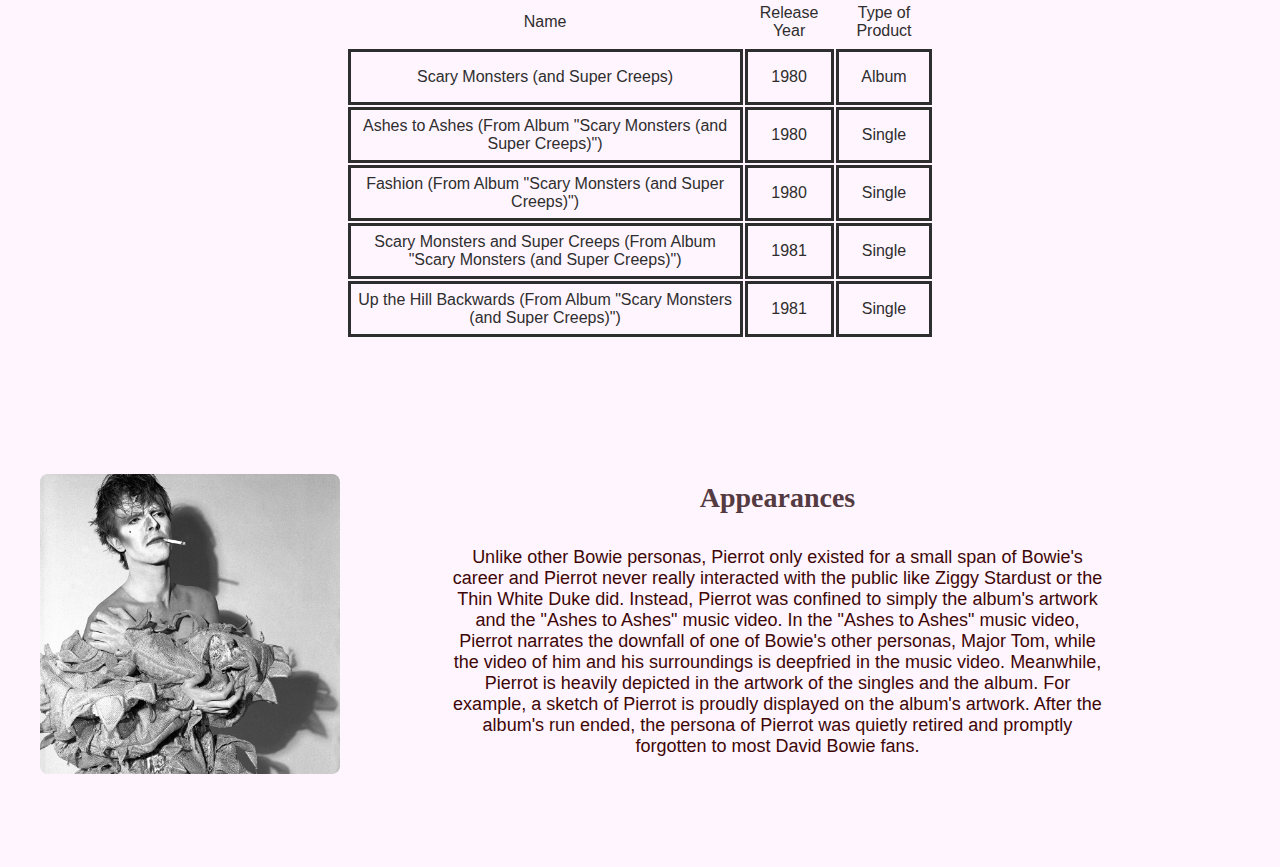
<file: pierrot.html>
<!DOCTYPE html>

<html lang="en">
	<head>
        	<title>Pierrot</title>
        	<meta charset="utf-8">
        	<link rel="stylesheet" type="text/css" href="style.css">
    	</head>

    	<body>
		<div class="pierrotbackground">
			<h1><br></h1>
			<div class="minorbackgroundimage">
        			<h1 id="pierrottitle">Pierrot</h1>
        			<h2 id="pierrottitle2"><b>1980</b></h2>
				<img src="images/pierrot_banner.jpg" alt="Pierrot Banner">
			</div>

			<nav class="navigation" id = "pierrotnav">
				<div class="navigationdisplay">
					<h3 id="darkmainnavoption"><i><b>Bowie Personas</b></i></h3>
					<div class="darktext">
						<ul>
							<li><a href="index.html"><i>Home</i></a></li>
							<li><a href="major_tom.html"><i>Major Tom</i></a></li>
							<li><a href="ziggy.html"><i>Ziggy Stardust</i></a></li>
							<li><a href="halloween_jack.html"><i>Halloween Jack</i></a></li>
							<li><a href="thin_white_duke.html"><i>Thin White Duke</i></a></li>
							<li><a href="pierrot.html"><i>Pierrot</i></a></li>
						</ul>
					</div>
				</div>
			</nav>

			<div class="quotesection">
                		<h1><br></h1>
                		<h2 class = "quote redquote"><i><b>"They got a message from the Action Man</b></i></h2> 
                		<h2 class = "quote redquote"><i><b>'I'm happy, hope you're happy too' "</b></i></h2>
                		<br>
                		<p id ="quoteauthor3">- Bowie, <i>Ashes to Ashes</i> from album <i>Scary Monsters and Super Creeps</i>, 1980</p>
        		</div>

			<h1><br></h1>
			<p class="description1 pierrotcolor explanationpage">After spending the late 1970s in Europe to escape his drug addiction, Bowie emerged from the other end of the tunnel much healthier as he had succeeded in kicking cocaine out of his life. Under these new conditions, Bowie decided to record a new album, one that drew influences from many of his other critically acclaimed works in the 70s. This new album, <i>Scary Monsters (and Super Creeps)</i> featured a refreshed Bowie and a new persona, one inspired by miming, an art that Bowie had studied in the 60s. With that, Pierrot was born as a mascot for the new album.</p>

			<h1><br></h1>
			<img id="pierrothair" src="images/pierrot_hair.jpg" alt="Pierrot Touching Hair" width="225">
			<h2 class="headingleft pierrotheadercolor">Origins</h2>
			<p class="descriptionleft pierrotcolor">In the 60s before he delved into a serious solo music career, Bowie worked as a mime and did shows with a company. While his time as a mime was very temporary, he retained his interest in miming throughout the years. For example, after Bowie met Andy Warhol in 1971, he used miming to pretend to pull out his intestines, a metaphor for how badly the meeting between the two went. In 1980, this interest had obviously resurfaced in the form of Pierrot; named after a term for a common character in miming, used to showcase emotions of sadness and feelings of alienation, hidden under a sheet of silence.</p>

			<h1><br></h1>
			<h2 class="headingleft pierrotheadercolor">Description</h2>
			<p class="descriptionleft pierrotcolor">The persona of Pierrot saw Bowie don a flashy sky blue costume and white make-up on his face and his neck. A pointy hat was also sometimes worn by the Pierrot persona. Not much is known about Pierrot's personality, fitting with the fact that pierrots are often silent, introverted figures. In the "Ashes to Ashes" music video, Pierrot spoke about Major Tom's downfall as a narrator and in that sense we can see Pierrot as looming figure, one that watches from the sidelines as other personas live their lives. </p>

			<h1><br></h1>
			<h2 class="headingright pierrotheadercolor">In Music</h2>
			<p class="descriptionright pierrotcolor">Pierrot was used a lot for the marketing of Bowie's album <i>Scary Monsters (and Super Creeps)</i>, an album that departed from the cold, electronic works that he had made while he was in Europe. This album drew influences from a ton of his previous works like the funk from <i>Young Americans</i> on the track "Fashion" and the synthesizers from his recent Berlin Trilogy on the track "Ashes to Ashes. The album was praised when it was received by critics for its experimental nature. The lead single, "Ashes to Ashes", even hit #1 in the UK Charts, a feat not achieved by Bowie since a re-release of his song "Space Oddity" in 1975. This was part due to a big music video which featured Pierrot which involved a lot of video editing. In fact, at the time the music video for "Ashes to Ashes" was the most expensive of all time due to the expensive editing.</p>
			<br>
			<div class="aligncenter">
				<img id="scarymonsters" src="images/scary_monsters.jpg" alt="Scary Monsters Album" width="400" height="400">
			</div>

			<h1><br></h1>
			<h2 class="headingcenter pierrotheadercolor">Music Featuring Persona</h2>
			<div class="aligncenter">
				<table class="pierrottable">
  					<tr>
    						<th><b>Name</b></th>
    						<th><b>Release Year</b></th>
    						<th><b>Type of Product</b></th>
  					</tr>
  					<tr>
    						<td>Scary Monsters (and Super Creeps)</td>
    						<td>1980</td>
    						<td>Album</td>
  					</tr>
					<tr>
    						<td>Ashes to Ashes (From Album "Scary Monsters (and Super Creeps)")</td>
    						<td>1980</td>
    						<td>Single</td>
  					</tr>
 					<tr>
    						<td>Fashion (From Album "Scary Monsters (and Super Creeps)")</td>
    						<td>1980</td>
    						<td>Single</td>
  					</tr>
 					<tr>
    						<td>Scary Monsters and Super Creeps (From Album "Scary Monsters (and Super Creeps)")</td>
    						<td>1981</td>
    						<td>Single</td>
  					</tr>
 					<tr>
    						<td>Up the Hill Backwards (From Album "Scary Monsters (and Super Creeps)")</td>
    						<td>1981</td>
    						<td>Single</td>
  					</tr>


				</table>
			</div>

			<h1><br></h1>
			<img id="pierrotsmoking" src="images/pierrot_smoking.jpg" alt="Pierrot Smoking" width="300">
			<h2 class="headingright pierrotheadercolor">Appearances</h2>
			<p class="descriptionright pierrotcolor">Unlike other Bowie personas, Pierrot only existed for a small span of Bowie's career and Pierrot never really interacted with the public like Ziggy Stardust or the Thin White Duke did. Instead, Pierrot was confined to simply the album's artwork and the "Ashes to Ashes" music video. In the "Ashes to Ashes" music video, Pierrot narrates the downfall of one of Bowie's other personas, Major Tom, while the video of him and his surroundings is deepfried in the music video. Meanwhile, Pierrot is heavily depicted in the artwork of the singles and the album. For example, a sketch of Pierrot is proudly displayed on the album's artwork. After the album's run ended, the persona of Pierrot was quietly retired and promptly forgotten to most David Bowie fans.</p>
			<h1><br></h1>
		
		</div>
  	</body>
</html>
</file>
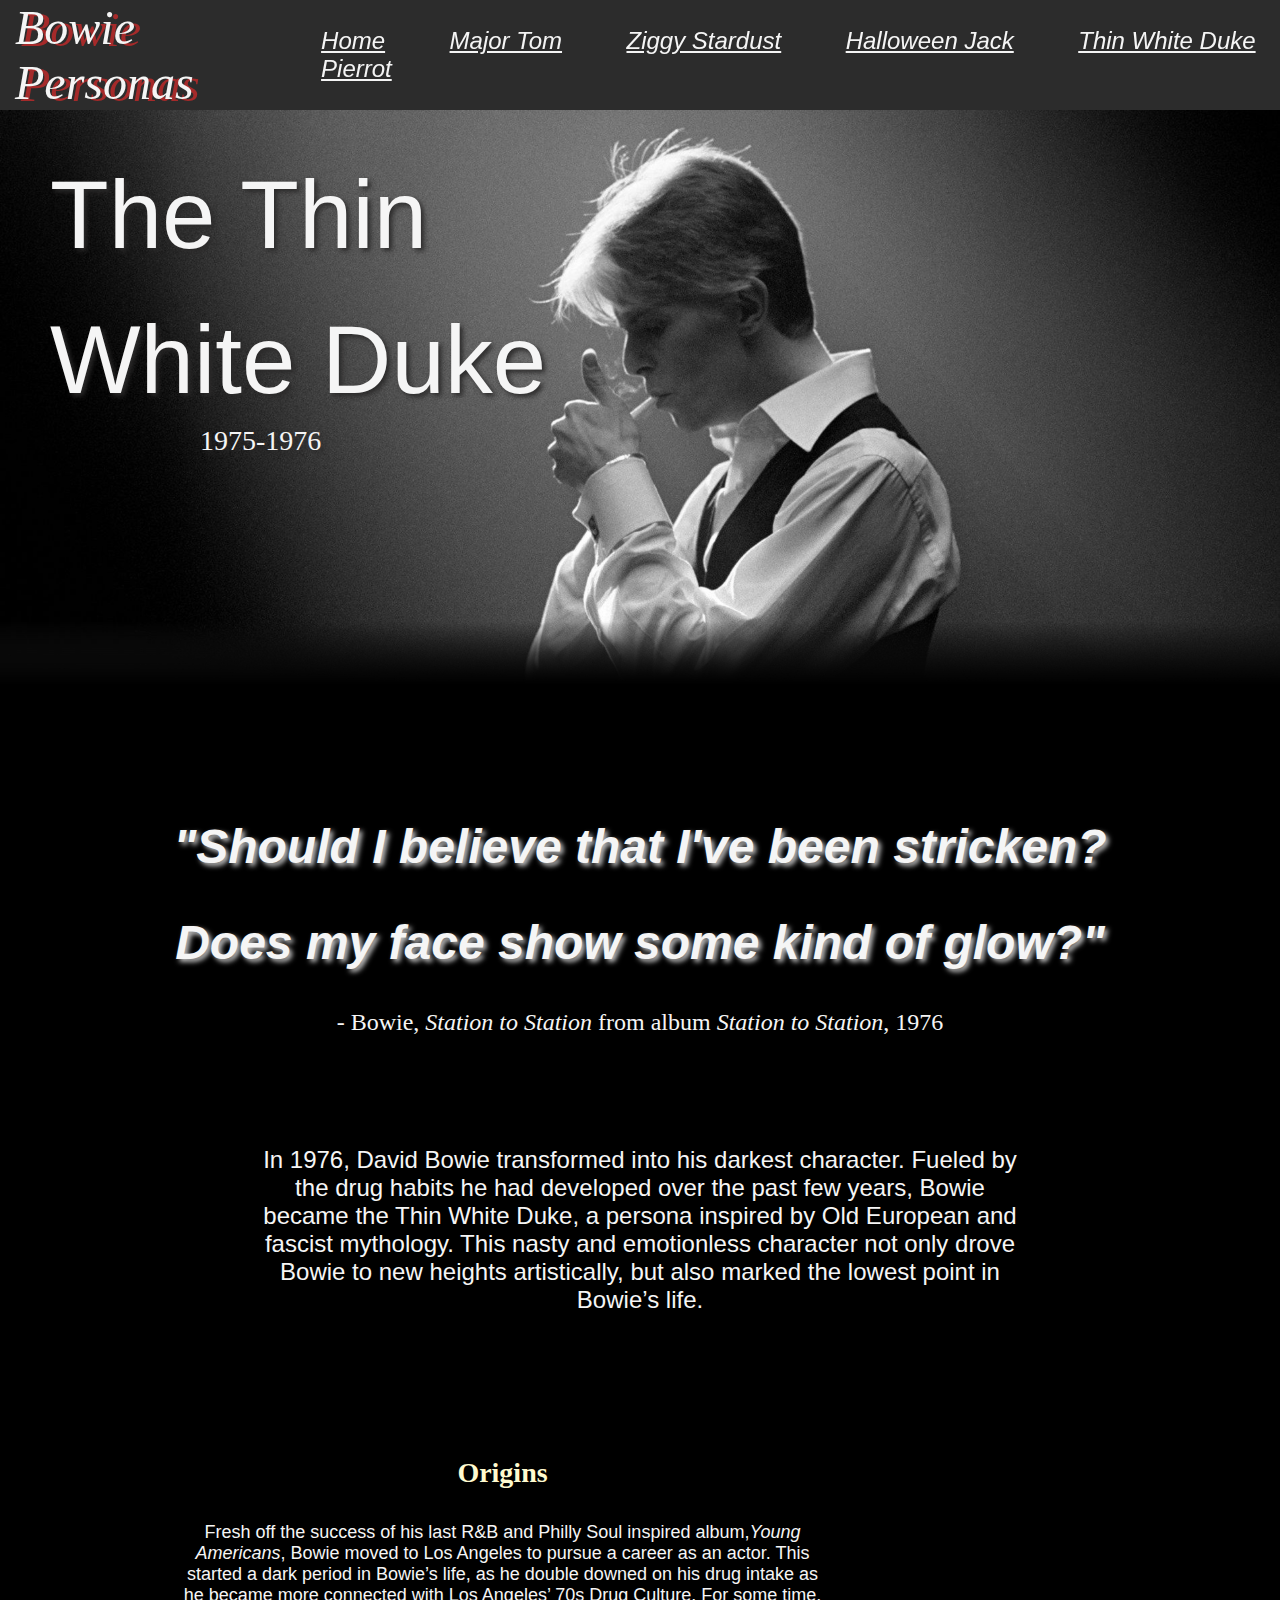
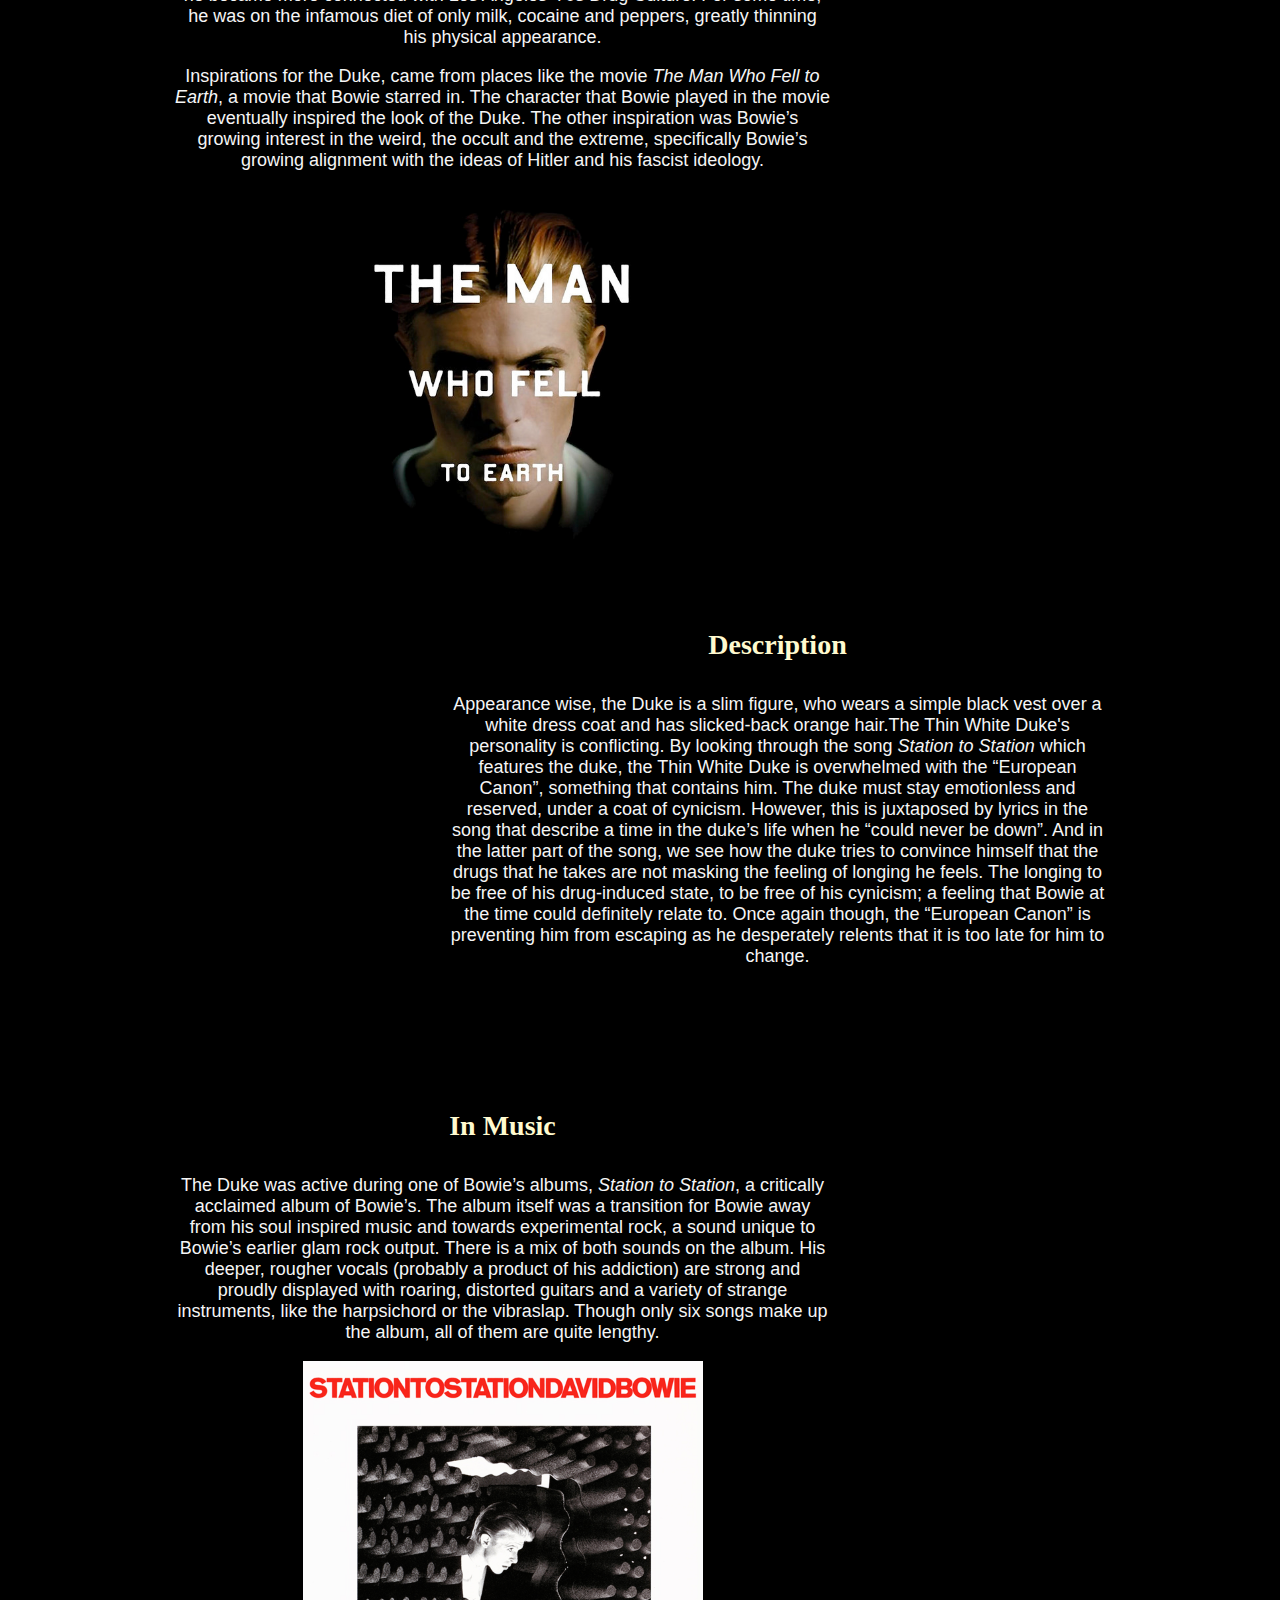
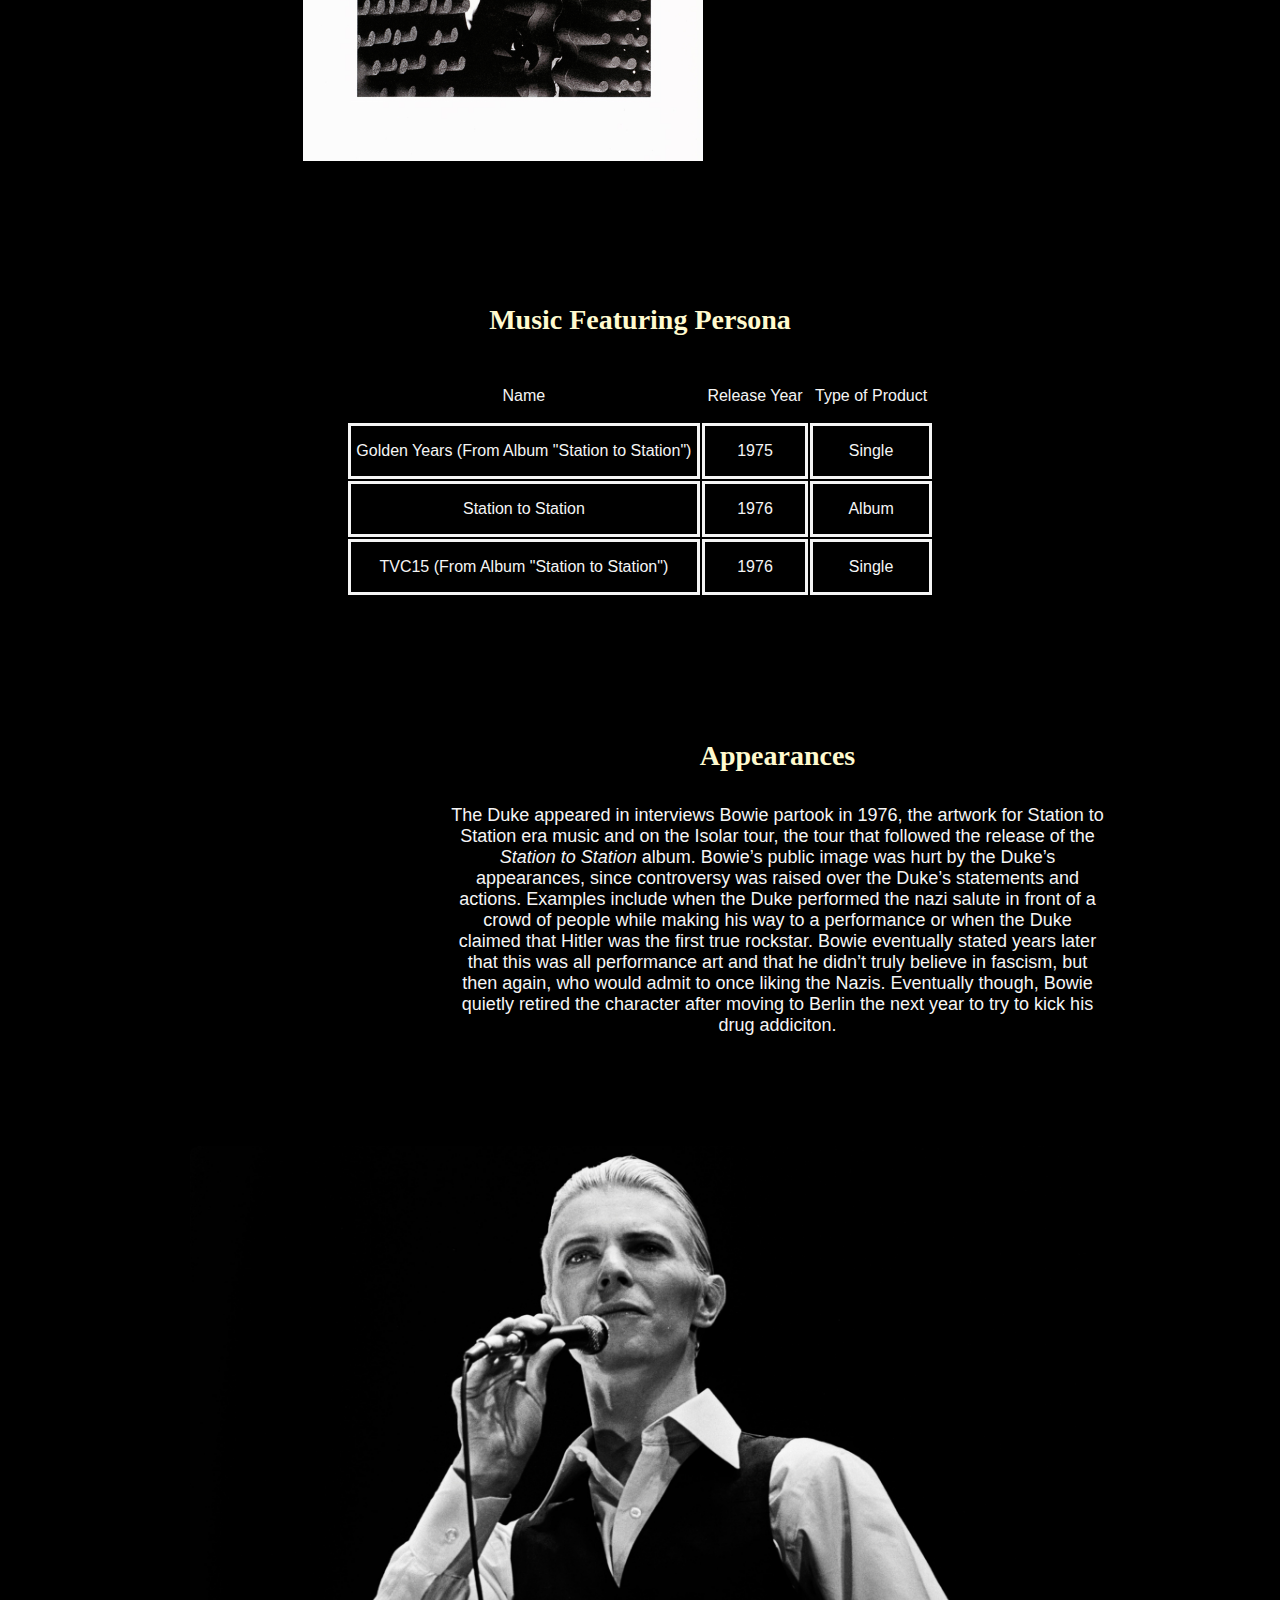
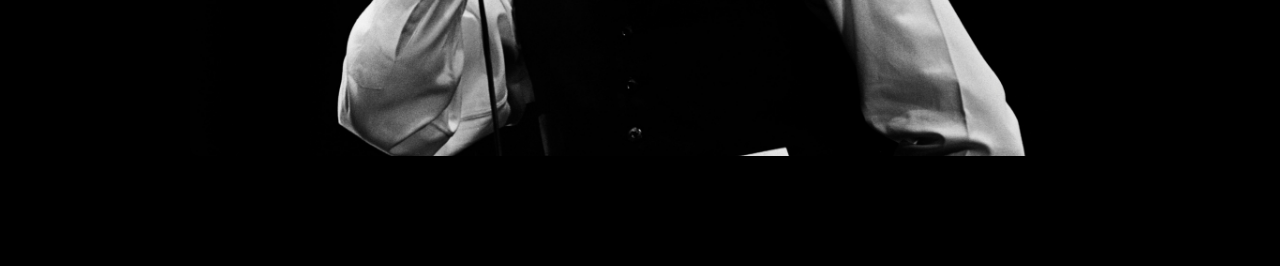
<file: thin_white_duke.html>
<!DOCTYPE html>

<html lang="en">
	<head>
        	<title>Thin White Duke</title>
        	<meta charset="utf-8">
        	<link rel="stylesheet" type="text/css" href="style.css">
    	</head>

    	<body>
		<div class="dukebackground">

			<h1><br></h1>
			<div class="minorbackgroundimage">
        			<h1 class="twdtitle" id="twdtitle1pt1">The Thin</h1>
				<h1 class="twdtitle" id="twdtitle1pt2">White Duke</h1>
        			<h2 id="twdtitle2"><b>1975-1976</b></h2>
				<img src="images/bowie_duke_banner.jpg" alt="Duke Banner">
			</div>

			<nav class="navigation" id = "dukenav">
				<div class="navigationdisplay">
					<h3 id="mainnavoption"><i><b>Bowie Personas</b></i></h3>
					<ul>
						<li><a href="index.html"><i>Home</i></a></li>
						<li><a href="major_tom.html"><i>Major Tom</i></a></li>
						<li><a href="ziggy.html"><i>Ziggy Stardust</i></a></li>
						<li><a href="halloween_jack.html"><i>Halloween Jack</i></a></li>
						<li><a href="thin_white_duke.html"><i>Thin White Duke</i></a></li>
						<li><a href="pierrot.html"><i>Pierrot</i></a></li>
					</ul>
				</div>
			</nav>

        		<div class="quotesection">
                		<h1><br></h1> 
                		<h2 class = "quote whitequote"><b><i>"Should I believe that I've been stricken?</i></b></h2> 
                		<h2 class = "quote whitequote"><b><i>Does my face show some kind of glow?"</i></b></h2>
                		<br>
                		<p id ="quoteauthor2">- Bowie, <i>Station to Station</i> from album <i>Station to Station</i>, 1976</p>
        		</div>
			
			<h1><br></h1>
			<p class="description1 dukecolor explanationpage">In 1976, David Bowie transformed into his darkest character. Fueled by the drug habits he had developed over the past few years, Bowie became the Thin White Duke, a persona inspired by Old European and fascist mythology. This nasty and emotionless character not only drove Bowie to new heights artistically, but also marked the lowest point in Bowie’s life.</p>

			<h1><br></h1>
			<h2 class="headingleft dukeheadercolor">Origins</h2>
			<p class="descriptionleft dukecolor">Fresh off the success of his last R&B and Philly Soul inspired album,<i>Young Americans</i>, Bowie moved to Los Angeles to pursue a career as an actor. This started a dark period in Bowie’s life, as he double downed on his drug intake as he became more connected with Los Angeles’ 70s Drug Culture. For some time, he was on the infamous diet of only milk, cocaine and peppers, greatly thinning his physical appearance.</p>
			<br>
			<p class="descriptionleft dukecolor">Inspirations for the Duke, came from places like the movie <i>The Man Who Fell to Earth</i>, a movie that Bowie starred in. The character that Bowie played in the movie eventually inspired the look of the Duke. The other inspiration was Bowie’s growing interest in the weird, the occult and the extreme, specifically Bowie’s growing alignment with the ideas of Hitler and his fascist ideology.</p>
			<div class="aligncenter">
				<img id="manwhofelltoearth" src="images/man_who_fell_to_earth.jpg" alt="Man Who Fell to Earth" height="425">
			</div>

			<h2 class="headingright dukeheadercolor">Description</h2>
			<p class="descriptionright dukecolor">Appearance wise, the Duke is a slim figure, who wears a simple black vest over a white dress coat and has slicked-back orange hair.The Thin White Duke's personality is conflicting. By looking through the song <i>Station to Station</i> which features the duke, the Thin White Duke is overwhelmed with the “European Canon”, something that contains him. The duke must stay emotionless and reserved, under a coat of cynicism. However, this is juxtaposed by lyrics in the song that describe a time in the duke’s life when he “could never be down”. And in the latter part of the song, we see how the duke tries to convince himself that the drugs that he takes are not masking the feeling of longing he feels. The longing to be free of his drug-induced state, to be free of his cynicism; a feeling that Bowie at the time could definitely relate to. Once again though, the “European Canon” is preventing him from escaping as he desperately relents that it is too late for him to change.</p>
			
			<h1><br></h1>
			<h2 class="headingleft dukeheadercolor">In Music</h2>
			<p class="descriptionleft dukecolor">The Duke was active during one of Bowie’s albums, <i>Station to Station</i>, a critically acclaimed album of Bowie’s. The album itself was a transition for Bowie away from his soul inspired music and towards experimental rock, a sound unique to Bowie’s earlier glam rock output. There is a mix of both sounds on the album. His deeper, rougher vocals (probably a product of his addiction) are strong and proudly displayed with roaring, distorted guitars and a variety of strange instruments, like the harpsichord or the vibraslap. Though only six songs make up the album, all of them are quite lengthy. </p>
			<br>
			<div class="aligncenter">
				<img id="stationtostation" src="images/station_to_station.jpg" alt="Station to Station Album" width="400" height="400">
			</div>

			<h1><br></h1>
			<h2 class="headingcenter dukeheadercolor">Music Featuring Persona</h2>
			<div class="aligncenter">
				<table class="duketable">
  					<tr>
    						<th><b>Name</b></th>
    						<th><b>Release Year</b></th>
    						<th><b>Type of Product</b></th>
  					</tr>
  					<tr>
    						<td>Golden Years (From Album "Station to Station")</td>
    						<td>1975</td>
    						<td>Single</td>
  					</tr>
					<tr>
    						<td>Station to Station</td>
    						<td>1976</td>
    						<td>Album</td>
  					</tr>
 					<tr>
    						<td>TVC15 (From Album "Station to Station")</td>
    						<td>1976</td>
    						<td>Single</td>
  						</tr>
				</table>
			</div>

			<h1><br></h1>
			<h2 class="headingright dukeheadercolor">Appearances</h2>
			<p class="descriptionright dukecolor">The Duke appeared in interviews Bowie partook in 1976, the artwork for Station to Station era music and on the Isolar tour, the tour that followed the release of the <i>Station to Station</i> album. Bowie’s public image was hurt by the Duke’s appearances, since controversy was raised over the Duke’s statements and actions. Examples include when the Duke performed the nazi salute in front of a crowd of people while making his way to a performance or when the Duke claimed that Hitler was the first true rockstar. Bowie eventually stated years later that this was all performance art and that he didn’t truly believe in fascism, but then again, who would admit to once liking the Nazis. Eventually though, Bowie quietly retired the character after moving to Berlin the next year to try to kick his drug addiciton.</p>
			<h1><br></h1>
			<div class="aligncenter">
				<img id="dukeperforming" src="images/thin_white_duke.jpg" alt="Thin White Duke Performing" width="900">
			</div>
			<h1><br></h1>
			
			
		</div>
  	</body>
</html>
</file>
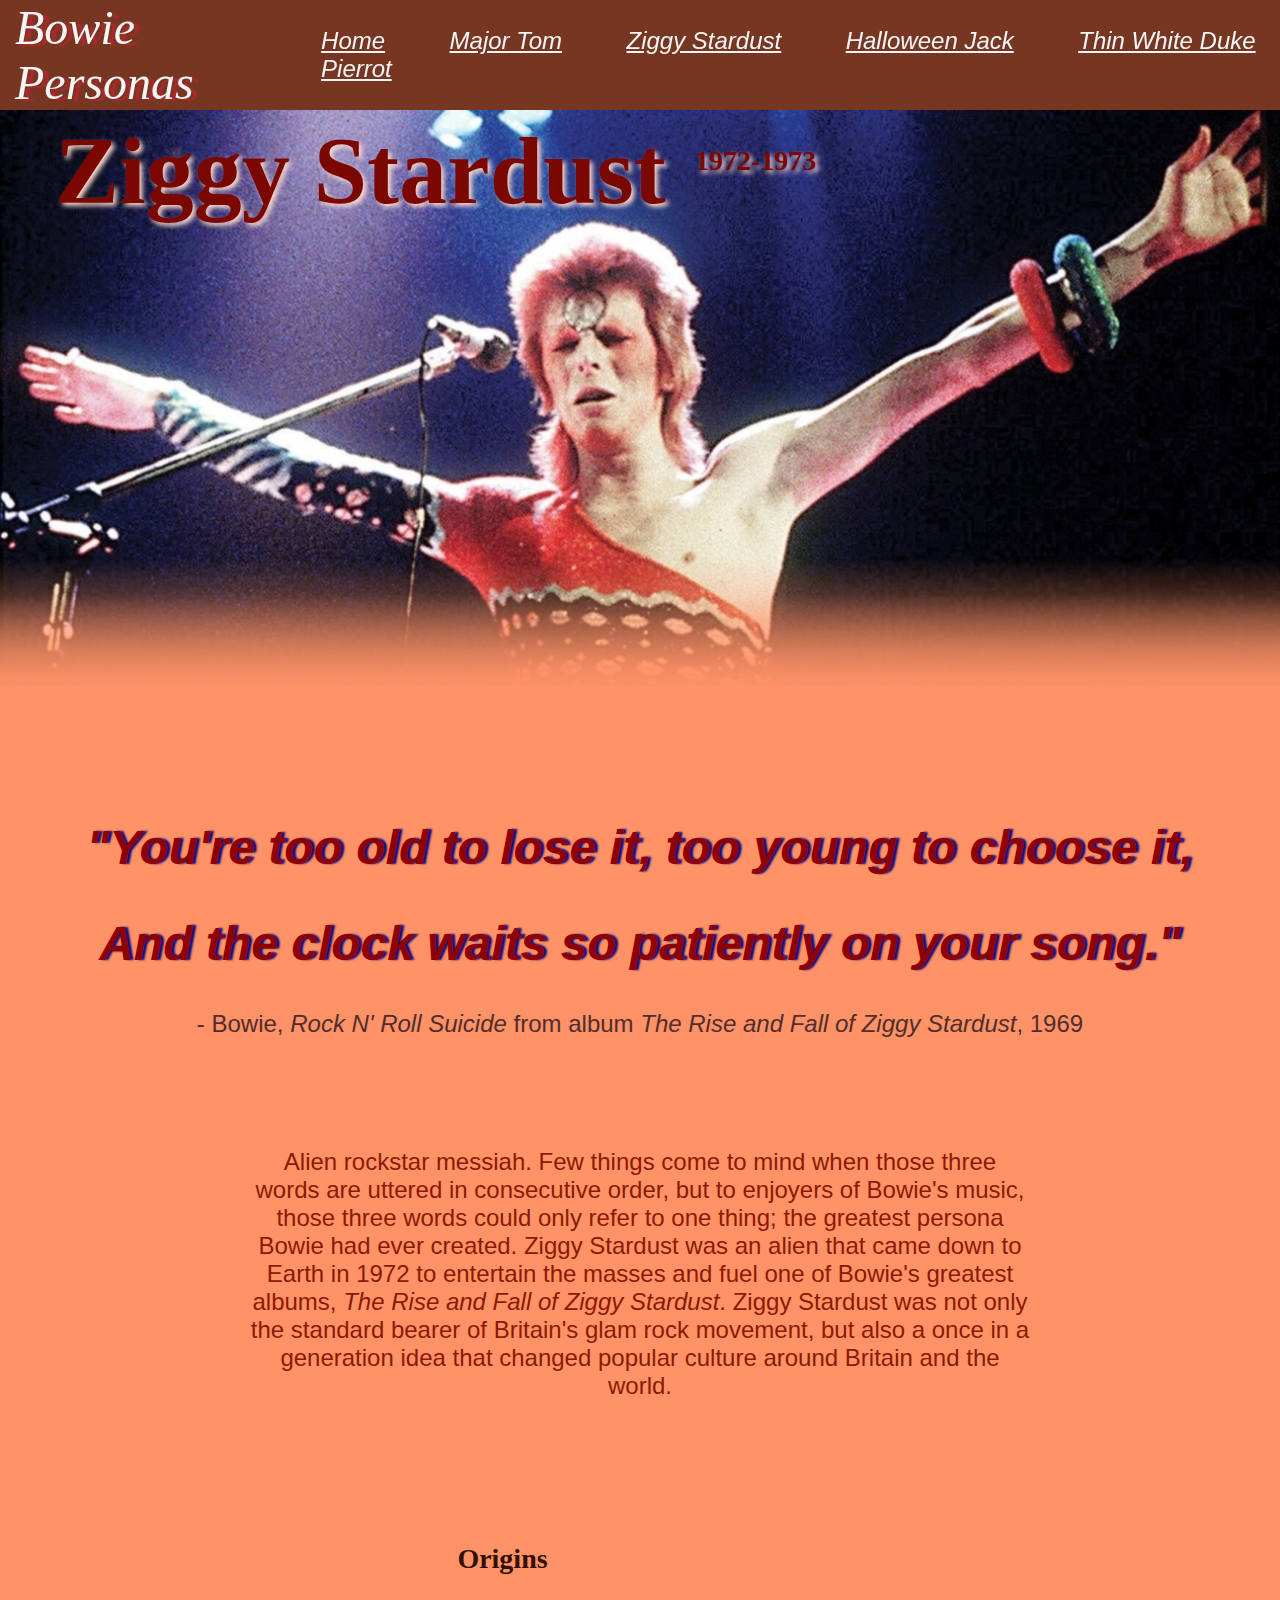
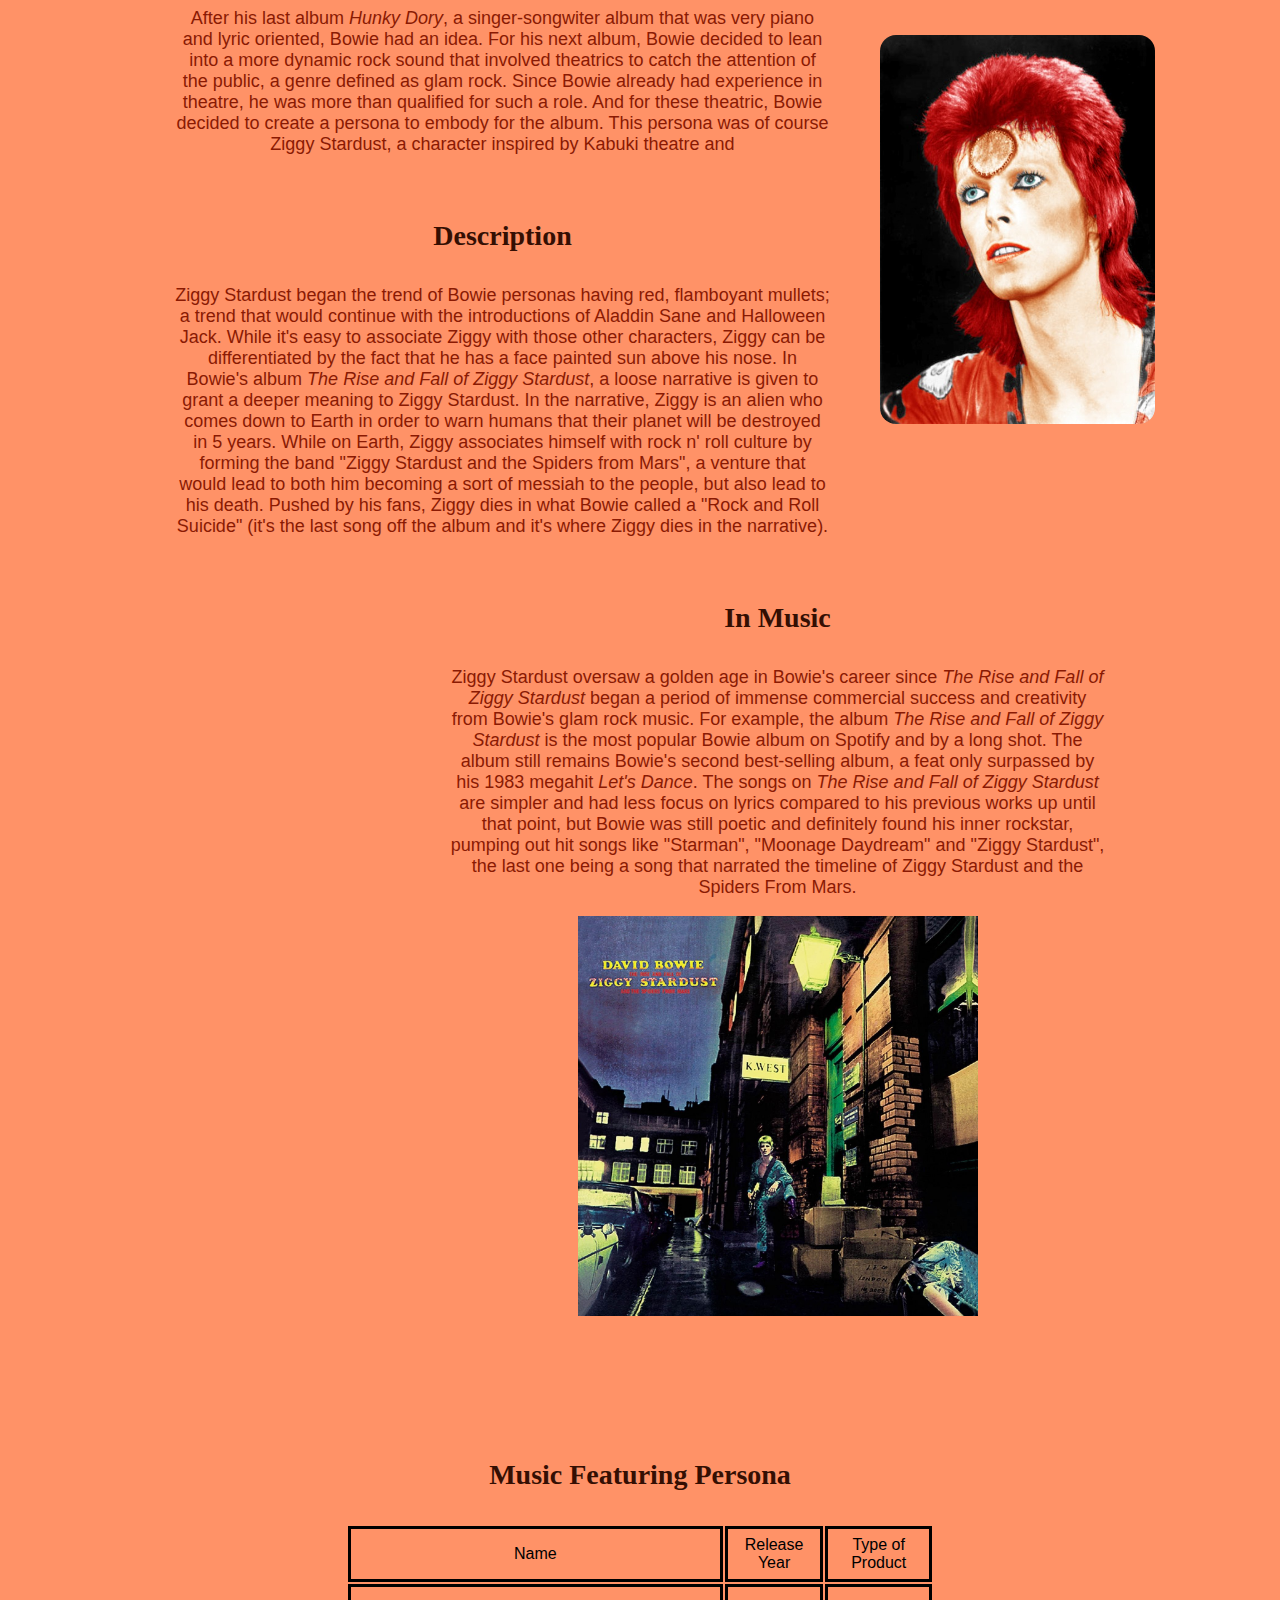
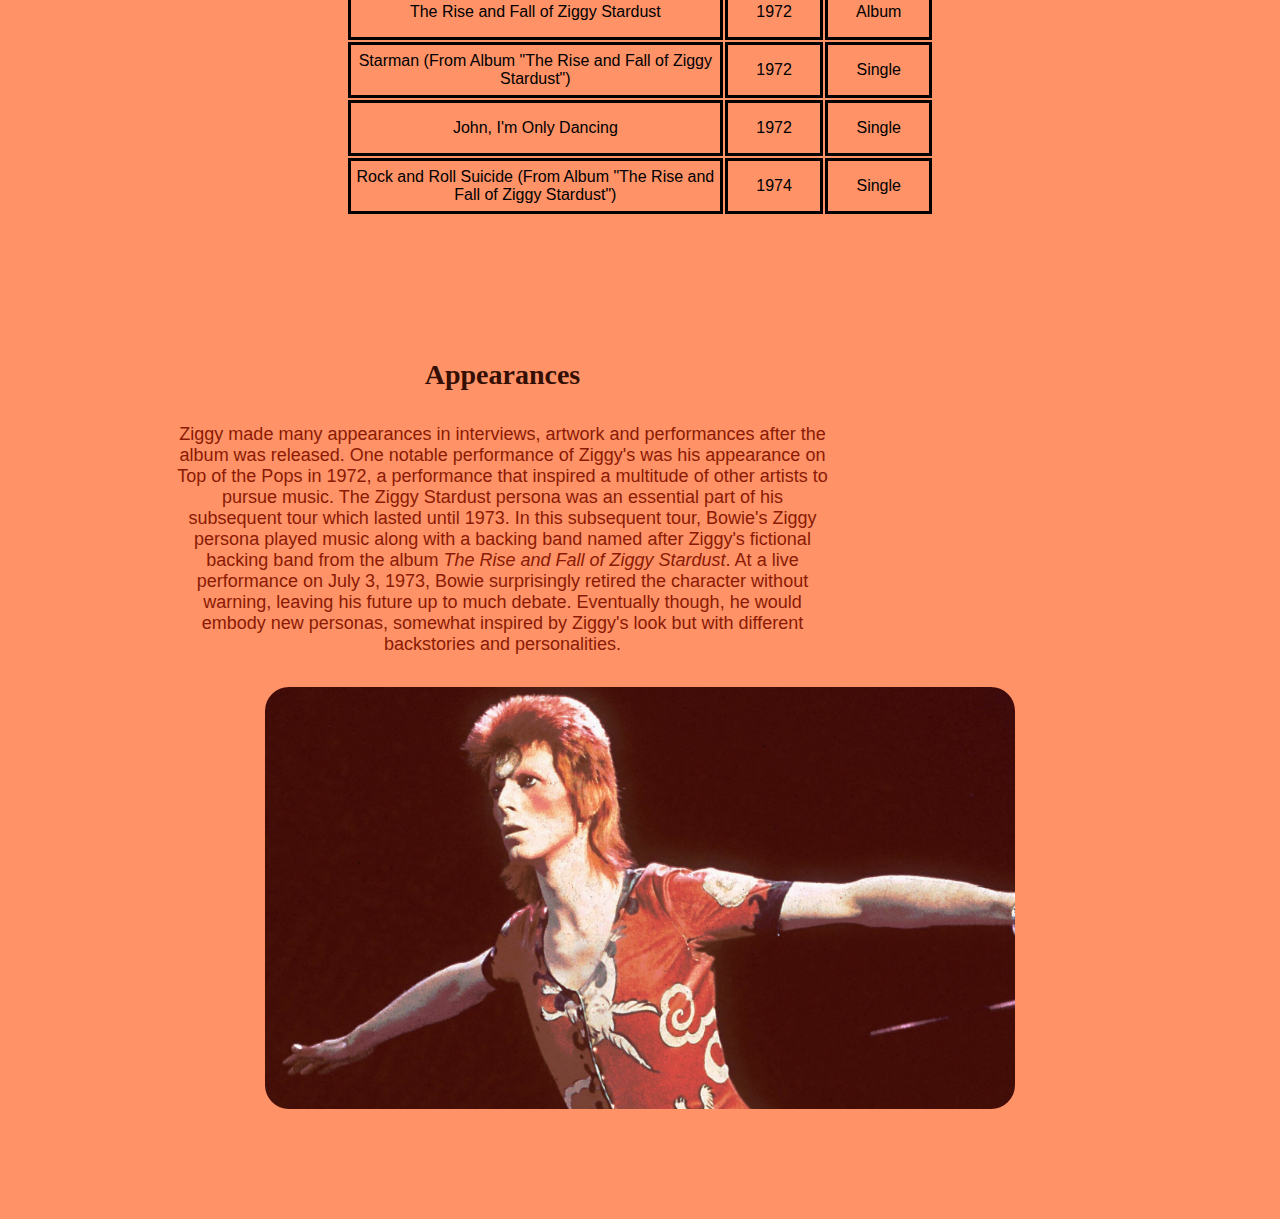
<file: ziggy.html>
<!DOCTYPE html>

<html lang="en">
	<head>
        	<title>Ziggy Stardust</title>
        	<meta charset="utf-8">
        	<link rel="stylesheet" type="text/css" href="style.css">
    	</head>

    	<body>
		<div class="ziggybackground">
			<h1><br></h1>
			<div class="minorbackgroundimage">
        			<h1 id="ziggytitle">Ziggy Stardust</h1> 
        			<h2 id="ziggytitle2"><b>1972-1973</b></h2>
				<img src="images/ziggy_banner.jpg" alt="Ziggy Stardust Banner">
			</div>

			<nav class="navigation" id = "ziggynav">
				<div class="navigationdisplay">
					<h3 id="mainnavoption"><i><b>Bowie Personas</b></i></h3>
					<ul>
						<li><a href="index.html"><i>Home</i></a></li>
						<li><a href="major_tom.html"><i>Major Tom</i></a></li>
						<li><a href="ziggy.html"><i>Ziggy Stardust</i></a></li>
						<li><a href="halloween_jack.html"><i>Halloween Jack</i></a></li>
						<li><a href="thin_white_duke.html"><i>Thin White Duke</i></a></li>
						<li><a href="pierrot.html"><i>Pierrot</i></a></li>
					</ul>
				</div>
			</nav>

			<div class="quotesection">
				<h1><br></h1>
				<h2 class = "quote ziggyquote"><i><b>"You're too old to lose it, too young to choose it,</b></i></h2> 
				<h2 class = "quote ziggyquote"><i><b>And the clock waits so patiently on your song."</b></i></h2>
				<br>
				<p id ="quoteauthor5">- Bowie, <span class="italic">Rock N' Roll Suicide</span> from album <i>The Rise and Fall of Ziggy Stardust</i>, 1969</p>
			</div>

			<h1><br></h1>
			<p class="description1 ziggycolor explanationpage">Alien rockstar messiah. Few things come to mind when those three words are uttered in consecutive order, but to enjoyers of Bowie's music, those three words could only refer to one thing; the greatest persona Bowie had ever created. Ziggy Stardust was an alien that came down to Earth in 1972 to entertain the masses and fuel one of Bowie's greatest albums, <span class="italic">The Rise and Fall of Ziggy Stardust</span>. Ziggy Stardust was not only the standard bearer of Britain's glam rock movement, but also a once in a generation idea that changed popular culture around Britain and the world.</p>

			<h1><br></h1>
			<img id="ziggyface" src="images/ziggy_face.jpg" alt="Ziggy Photograph" width="275">
			<h2 class="headingleft ziggyheadercolor">Origins</h2>
			<p class="descriptionleft ziggycolor">After his last album <span class="italic">Hunky Dory</span>, a singer-songwiter album that was very piano and lyric oriented, Bowie had an idea. For his next album, Bowie decided to lean into a more dynamic rock sound that involved theatrics to catch the attention of the public, a genre defined as glam rock. Since Bowie already had experience in theatre, he was more than qualified for such a role. And for these theatric, Bowie decided to create a persona to embody for the album. This persona was of course Ziggy Stardust, a character inspired by Kabuki theatre and </p>

			<h2><br></h2>
			<h2 class="headingleft ziggyheadercolor">Description</h2>
			<p class="descriptionleft ziggycolor">Ziggy Stardust began the trend of Bowie personas having red, flamboyant mullets; a trend that would continue with the introductions of Aladdin Sane and Halloween Jack. While it's easy to associate Ziggy with those other characters, Ziggy can be differentiated by the fact that he has a face painted sun above his nose. In Bowie's album <span class="italic">The Rise and Fall of Ziggy Stardust</span>, a loose narrative is given to grant a deeper meaning to Ziggy Stardust. In the narrative, Ziggy is an alien who comes down to Earth in order to warn humans that their planet will be destroyed in 5 years. While on Earth, Ziggy associates himself with rock n' roll culture by forming the band "Ziggy Stardust and the Spiders from Mars", a venture that would lead to both him becoming a sort of messiah to the people, but also lead to his death. Pushed by his fans, Ziggy dies in what Bowie called a "Rock and Roll Suicide" (it's the last song off the album and it's where Ziggy dies in the narrative).</p>

			<h2><br></h2>
			<h2 class="headingright ziggyheadercolor">In Music</h2>
			<p class="descriptionright ziggycolor">Ziggy Stardust oversaw a golden age in Bowie's career since <span class="italic">The Rise and Fall of Ziggy Stardust</span> began a period of immense commercial success and creativity from Bowie's glam rock music. For example, the album <span class="italic">The Rise and Fall of Ziggy Stardust</span> is the most popular Bowie album on Spotify and by a long shot. The album still remains Bowie's second best-selling album, a feat only surpassed by his 1983 megahit <span class="italic">Let's Dance</span>. The songs on <span class="italic">The Rise and Fall of Ziggy Stardust</span> are simpler and had less focus on lyrics compared to his previous works up until that point, but Bowie was still poetic and definitely found his inner rockstar, pumping out hit songs like "Starman", "Moonage Daydream" and "Ziggy Stardust", the last one being a song that narrated the timeline of Ziggy Stardust and the Spiders From Mars.</p>
			<br>
			<div class="aligncenter">
				<img id="ziggyalbum" src="images/ziggy_album.jpg" alt="Ziggy Album" width="400">
			</div>

			<h1><br></h1>
			<h2 class="headingcenter ziggyheadercolor">Music Featuring Persona</h2>
			<div class="aligncenter">
				<table class="ziggytable">
  					<tr>
    						<th><b>Name</b></th>
    						<th><b>Release Year</b></th>
    						<th><b>Type of Product</b></th>
  					</tr>
  					<tr>
    						<td>The Rise and Fall of Ziggy Stardust</td>
    						<td>1972</td>
    						<td>Album</td>
  					</tr>
					<tr>
    						<td>Starman (From Album "The Rise and Fall of Ziggy Stardust")</td>
    						<td>1972</td>
    						<td>Single</td>
  					</tr>
 					<tr>
    						<td>John, I'm Only Dancing</td>
    						<td>1972</td>
    						<td>Single</td>
  						</tr>
 					<tr>
    						<td>Rock and Roll Suicide (From Album "The Rise and Fall of Ziggy Stardust")</td>
    						<td>1974</td>
    						<td>Single</td>
  					</tr>
				</table>
			</div>

			<h1><br></h1>
			<h2 class="headingleft ziggyheadercolor">Appearances</h2>
			<p class="descriptionleft ziggycolor">Ziggy made many appearances in interviews, artwork and performances after the album was released. One notable performance of Ziggy's was his appearance on Top of the Pops in 1972, a performance that inspired a multitude of other artists to pursue music. The Ziggy Stardust persona was an essential part of his subsequent tour which lasted until 1973. In this subsequent tour, Bowie's Ziggy persona played music along with a backing band named after Ziggy's fictional backing band from the album <span class="italic">The Rise and Fall of Ziggy Stardust</span>. At a live performance on July 3, 1973, Bowie surprisingly retired the character without warning, leaving his future up to much debate. Eventually though, he would embody new personas, somewhat inspired by Ziggy's look but with different backstories and personalities. </p>
			<h2><br></h2>
			<div class="aligncenter">
				<img id="ziggyarms" src="images/ziggy_spreading_arms.jpg" alt="Ziggy Spreading Arms" width="750">
			</div>
			<h1><br></h1>

		</div>
  	</body>
</html>
</file>
<file: style.css>
*{margin: 0; padding: 0}

.homebackground{
    background-image: url(images/night.jpg);
}

.dukebackground{
    background-color:black;
}

.pierrotbackground{
    background-color:rgb(255, 245, 254);
}

.jackbackground{
    background-color:rgb(193, 167, 0);
}

.tombackground{
    background-color:rgb(3, 2, 39);
}

.ziggybackground{
    background-color:rgb(255, 146, 103);
}

.minorbackgroundimage{
    position: relative;
    text-align: center;
    margin: 0%;
}

.minorbackgroundimage img{
    width: 100%;
}

#bowietitlemain {
    position: absolute;
    text-align: left;
    left: 50px;
    font-family:'Franklin Gothic Medium', 'Arial Narrow', Arial, sans-serif;
    text-shadow: 8px 8px brown;
    font-size: 128px;
    color:navy;
}

#bowietitlesecond{
    position: absolute;
    text-align: left;
    left: 150px;
    top: 120px;
    font-family:'Franklin Gothic Medium', 'Arial Narrow', Arial, sans-serif;
    text-shadow: 6px 6px beige;
    font-size: 56px;
    color:brown;
}

.quotesection{
    font-family: Georgia, 'Times New Roman', Times, serif;
    text-align: center;
}


p{
    font-size:24px

}

h1{
    font-family:'Franklin Gothic Medium', 'Arial Narrow', Arial, sans-serif;
    font-size: 96px;
    color:DarkCyan;
}

h2{
    font-family: Verdana, Tahoma, serif;
    font-size: 28px;
    color: DarkCyan;
}

.duketable th, td {
    border: whitesmoke;
}

.pierrottable th, td {
    border: whitesmoke;
}

.duketable{
    color: whitesmoke;
}

.pierrottable{
    color: rgb(46, 46, 46);
}

.jacktable{
    color: rgb(255, 210, 144);
}

.tomtable{
    color: rgb(60, 193, 255); 
}

th, td{
    border: 3px solid;
    height: 40px;
    text-align: center;
    font-family: 'Raleway', sans-serif;
    font-weight: lighter;
    padding: 5px;
}

table{
    width: 46%;
}

.homebackground p img { 
    float: right; 
    margin-right:125px; 
    width: 450px; 
}

.twdtitle{
    position: absolute;
    font-family: 'Raleway', sans-serif;
    font-weight: lighter;
    text-align: left;
    margin-left:50px;
    font-size: 96px;
    color:whitesmoke;
}

#twdtitle2{
    position: absolute;
    font-family: 'Comforter';
    font-weight: lighter;
    text-align: left;
    top: 315px;
    left: 200px;
    font-size: 28px;
    text-shadow: 3px 3px 5px rgb(43, 42, 42);
    color:whitesmoke;
}

.description1{
    font-family:'Trebuchet MS', 'Lucida Sans Unicode', 'Lucida Grande', 'Lucida Sans', Arial, sans-serif;
    text-align: right;
    margin-right: 650px;
    margin-left: 75px;
    font-size: 18px;
    background-color: #070420;
    color:whitesmoke;
}

.descriptionleft{
    font-family:'Trebuchet MS', 'Lucida Sans Unicode', 'Lucida Grande', 'Lucida Sans', Arial, sans-serif;
    text-align: center;
    margin-right: 450px;
    margin-left: 175px;
    font-size: 18px;
    background-color:transparent;
}

.descriptionright{
    font-family:'Trebuchet MS', 'Lucida Sans Unicode', 'Lucida Grande', 'Lucida Sans', Arial, sans-serif;
    text-align: center;
    margin-left: 450px;
    margin-right: 175px;
    font-size: 18px;
    background-color:transparent;
}

.minorpersonaheading{
    text-align: right;
    margin-right: 650px;
    line-height: 3.5;
    color:DarkCyan;
    background-color: #070420;
}

.minorpersonaheading a:link{
    text-decoration-line: underline;
    color:DarkCyan;
}

.headingleft{
    text-align: center;
    margin-right: 450px;
    margin-left: 175px;
    line-height: 3.5;
}

.headingright{
    text-align: center;
    margin-left: 450px;
    margin-right: 175px;
    line-height: 3.5;
}

.headingcenter{
    text-align: center;
    line-height: 3.5;
    color:rgb(255, 250, 207);
}

.dukeheadercolor{
    color:rgb(255, 250, 207);
}

.pierrotheadercolor{
    color:rgb(84, 58, 65);
}

.jackheadercolor{
    color:rgb(255, 210, 144);
}

.tomheadercolor{
    color:rgb(97, 235, 250);
}

.ziggyheadercolor{
    color:rgb(52, 15, 3);
}

.pierrotcolor{
    color:rgb(62, 7, 7);
}

.dukecolor{
    color:whitesmoke;
}

.jackcolor{
    color:rgb(236, 255, 126);
}

.tomcolor{
    color:rgb(190, 249, 255);
}

.ziggycolor{
    color:rgb(138, 26, 3);
}

.highlightnight{
    background-color: #070420;
}

.navigation{
    position: fixed;
    width:100%;
    top: 0;
    left: 0;
    font-family: 'Raleway', sans-serif;
    background-color: rgb(7, 4, 32,0.3);
    padding-right:15px;
    padding-left:15px;
    top: 0;
    left: 0;
}

.navigationdisplay{
    display:flex;
    align-items: center;
    justify-content: space-between;
}

.aligncenter{
    display: flex;
    justify-content: center;
}

.bold{
    font-weight:bold;
}

.italic{
    font-style:italic;
}

li{
    list-style: none;
    display:inline-block;
    font-weight: 50;
    font-size: 24px;
    margin-right: 15px;
    margin-left: 15px;
    color:whitesmoke;
}

li a{
    font-weight: 50;
    font-size: 24px;
    margin-right: 15px;
    margin-left: 15px;
    color:whitesmoke;
}

.darktext li a{
    color:grey;
}

.explanationpage{
    text-align: center;
    margin-right: 250px;
    margin-left: 250px;
    font-size:24px;
    background-color:transparent;
}

.quote{
    font-size:48px;
    line-height: 2;
}

.whitequote{
    font-family: 'Franklin Gothic Medium', 'Arial Narrow', Arial, serif;
    color: whitesmoke;
    text-shadow: 3px 3px 5px rgb(192, 192, 192);
}

.redquote{
    font-family: 'Comforter';
    color: rgb(82, 17, 17);
    text-shadow: 3px 3px 5px rgb(81, 81, 81);
}

.yellowquote{
    font-family: 'Comforter';
    color: rgb(236, 255, 126);
    text-shadow: 3px 3px 5px rgb(171, 195, 97);
}

.lightbluequote{
    font-family: 'Comforter';
    color:rgb(177, 243, 255);
    text-shadow: 3px 3px 5px rgb(76, 163, 173);
}

.ziggyquote{
    font-family: 'Franklin Gothic Medium', 'Arial Narrow', Arial, sans-serif;
    color:rgb(141, 1, 1);
    text-shadow: 3px 0px 2px rgb(2, 14, 127);  
}

#quote1{
    font-size:80px;
    line-height: 2;
    color:white;
    text-shadow: 12px 12px darkgrey;
}

#quote2{
    font-size:68px;
    line-height: 2;
    color:rgb(219, 221, 152);
    text-shadow: 12px 12px rgb(164, 163, 126);
}

#quoteauthor {
    font-size:24px;
    color:lightcyan;
}

#quoteauthor2 {
    font-size:24px;
    color:whitesmoke;
}

#quoteauthor3{
    font-size:24px;
    color: rgb(119, 33, 33);
}

#quoteauthor4{
    font-size:24px;
    color:rgb(255, 210, 144);
}

#quoteauthor5{
    font-size:24px;
    color:rgb(107, 233, 255);
}

#quoteauthor5{
    font-size:24px;
    font-family: 'Franklin Gothic Medium', 'Arial Narrow', Arial, sans-serif;
    color:rgb(82, 45, 45);
}

#explanationmainpage{
    text-align: center;
    margin-right: 250px;
    margin-left: 250px;
    font-size:24px;
}

#personasheading{
    text-align: center;
    margin-right: 250px;
    margin-left: 250px;
    text-decoration-line: underline;
}

#hr1{
    width:54%;
}

#mainnavoption{
    font-weight: 50;
    font-size: 48px;
    font-family: 'Raleway', serif;
    text-shadow: 6px 2px brown;
    color: whitesmoke;
}

#darkmainnavoption{
    font-weight: 50;
    font-size: 48px;
    font-family: 'Raleway', serif;
    text-shadow: 6px 2px rgb(74, 243, 255, 0.3);
    color: brown;
}

#dukenav{
    background-color: rgba(63, 63, 63, 0.7);
}

#homenav{
    background-color: rgb(7, 4, 32, 0.7);
}

#jacknav{
    background-color: rgba(186, 85, 249, 0.7);
}

#pierrotnav{
    background-color: rgba(185, 202, 255, 0.7);
}

#tomnav{
    background-color: rgba(7, 15, 74, 0.7);
}

#ziggynav{
    background-color: rgba(60, 16, 4, 0.7);
}


#twdtitle1pt1{
    text-shadow: 3px 3px 5px rgb(43, 42, 42);
    top:50px;
}

#twdtitle1pt2{
    text-shadow: 3px 3px 5px rgb(43, 42, 42);
    top:195px;
}

#manwhofelltoearth{
    display: block;
    border-radius: 8px;
    margin-left: 175px;
    margin-right: 450px;
}

#stationtostation{
    display: block;
    margin-left: 175px;
    margin-right: 450px;
}

#scarymonsters{
    display: block;
    margin-left: 350px;
    margin-right: 175px;
}

#pierrothair{
    float: right;
    display: block;
    border-radius: 8px;
    margin-top: 160px;
    margin-right: 120px;
}

#pierrotsmoking{
    float: left;
    display: block;
    border-radius: 8px;
    margin-top: 25px;
    margin-left: 40px;
}

#dukeperforming{
    display: block;
    border-radius: 8px;
    margin-right: 175px;
    margin-left: 175px; 
}

#jackhair{
    border-radius: 8px;
    float: left;
    display: block;
    margin-top: 175px;
    margin-left: 75px;
}

#jackguitar{
    display: block;
    border-radius: 8px;
    margin-left: 175px;
    margin-right: 450px;
}

#tomvideo{
    float: right;
    display: block;
    border-radius: 16px;
    margin-top: 25px;
    margin-right: 125px;
}

#tomashes{
    float: left;
    display: block;
    border-radius: 16px;
    margin-top: 175px;
    margin-left: 85px;
}

#tomblackstar{
    border-radius: 32px;
}

#ziggyface{
    float: right;
    display: block;
    border-radius: 16px;
    margin-top: 125px;
    margin-right: 125px;
}

#ziggyalbum{
    display: block;
    margin-right: 175px;
    margin-left: 450px;
}

#ziggyarms{
    border-radius: 24px;
}

#pierrottitle{
    position: absolute;
    font-family: 'Comforter';
    font-weight: lighter;
    text-align: left;
    margin-left:50px;
    font-size: 96px;
    color:black;
    text-shadow: 3px 3px 5px rgb(81, 81, 81);
}

#pierrottitle2{
    position: absolute;
    font-family: 'Comforter';
    font-weight: lighter;
    text-align: left;
    top: 120px;
    left: 200px;
    font-size: 28px;
    color:black;
    text-shadow: 2px 2px 5px rgb(81, 81, 81);
}

#jacktitle{
    position: absolute;
    font-family: 'Lobster';
    text-align: right;
    top: 50px;
    right: 50px;
    font-size: 96px;
    color:rgb(202, 145, 0);
    text-shadow: 3px 3px 5px rgb(137, 99, 2);
}

#jacktitle2{
    position: absolute;
    font-family: 'Lobster';
    text-align: right;
    top: 195px;
    right: 50px;
    font-size: 96px;
    color:rgb(202, 145, 0);
    text-shadow: 3px 3px 5px rgb(137, 99, 2);
}

#jacktitle3{
    position: absolute;
    font-family: 'Comforter';
    font-weight: lighter;
    text-align: right;
    top: 315px;
    right: 200px;
    font-size: 28px;
    color:rgb(202, 145, 0);
    text-shadow: 2px 2px 5px rgb(137, 99, 2);
}

#tomnav{
    background-color: rgba(7, 43, 150, 0.3);
}

#tomtitle{
    position: absolute;
    font-family: 'Roboto', sans-serif;
    text-align: right;
    top:125px;
    margin-left:740px;
    font-size: 96px;
    color:rgb(210, 205, 255);
    text-shadow: 3px 3px 5px rgb(154, 147, 218);
}

#tomtitle2{
    position: absolute;
    font-family: 'Roboto', sans-serif;
    text-align: left;
    top:250px;
    margin-left:970px;
    font-size: 28px;
    color:rgb(210, 205, 255);
    text-shadow: 3px 3px 5px rgb(154, 147, 218);
}

#tomtitle3{
    position: absolute;
    font-family: 'Roboto', sans-serif;
    top:300px;
    text-align: left;
    margin-left: 1030px;
    font-size: 28px;
    color:rgb(210, 205, 255);
    text-shadow: 3px 3px 5px rgb(154, 147, 218);
}

#tomtitle4{
    position: absolute;
    font-family: 'Roboto', sans-serif;
    text-align: left;
    top: 350px;
    margin-left: 1090px;
    font-size: 28px;
    color:rgb(210, 205, 255);
    text-shadow: 3px 3px 5px rgb(154, 147, 218);
}

#tomtitle5{
    position: absolute;
    font-family: 'Roboto', sans-serif;
    text-align: left;
    top: 400px;
    margin-left: 1150px;
    font-size: 28px;
    color:rgb(210, 205, 255);
    text-shadow: 3px 3px 5px rgb(154, 147, 218);
}

#ziggytitle{
    position: absolute;
    font-family: 'Tilt Prism', 'Impact',  'cursive';
    text-align: left;
    top:5px;
    margin-left:55px;
    font-size: 96px;
    color:rgb(123, 8, 0);
    text-shadow: 3px 3px 5px rgb(255, 220, 208);
}

#ziggytitle2{
    position: absolute;
    font-family: 'Tilt Prism', 'Impact',  'cursive';
    text-align: left;
    top: 35px;
    margin-left: 695px;
    font-size: 28px;
    color:rgb(123, 8, 0);
    text-shadow: 3px 3px 5px rgb(255, 220, 208);
}
</file>
